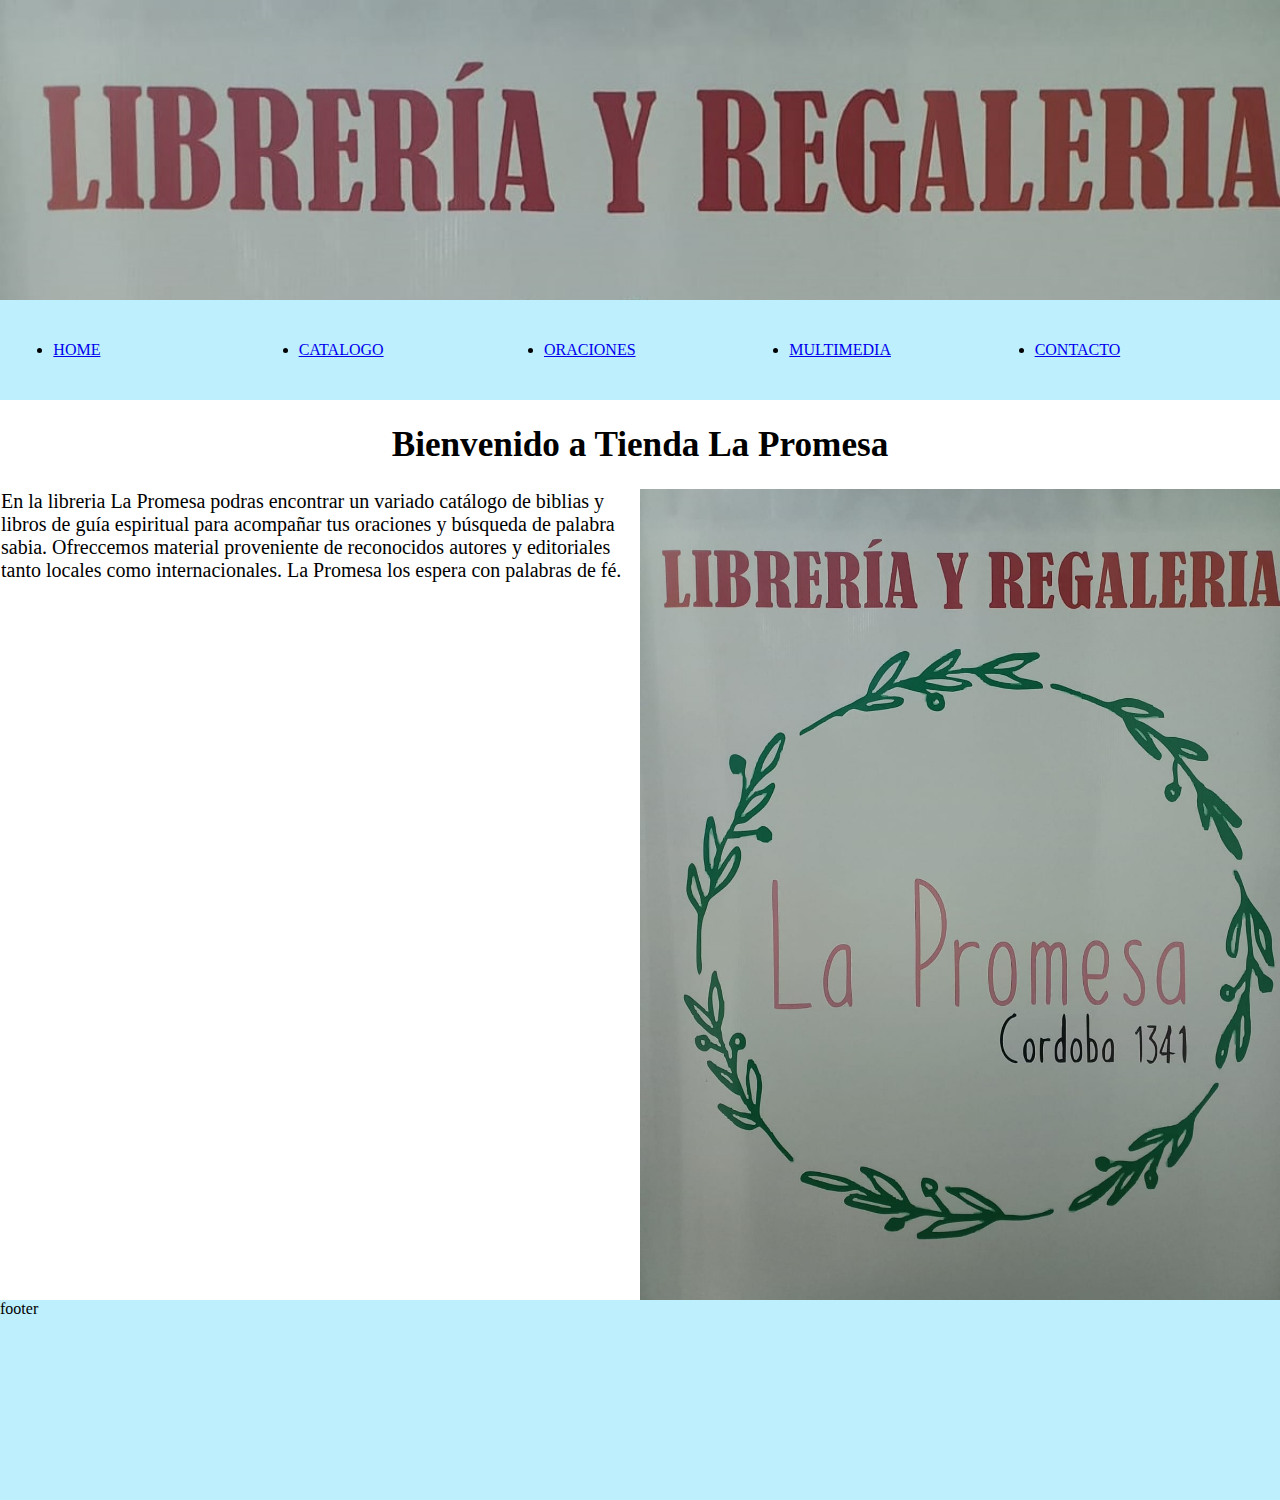
<file: index.html>
<!DOCTYPE html>
<html lang="en">
<head>
    <meta charset="UTF-8">
    <meta http-equiv="X-UA-Compatible" content="IE=edge">
    <meta name="viewport" content="width=device-width, initial-scale=1.0">
    <link rel="stylesheet" href="https://cdnjs.cloudflare.com/ajax/libs/animate.css/4.1.1/animate.min.css"/>
    <link rel="stylesheet" href="index.css">
    <link href="https://cdn.jsdelivr.net/npm/bootstrap@5.2.0/dist/css/bootstrap.min.css" rel="stylesheet" integrity="sha384-gH2yIJqKdNHPEq0n4Mqa/HGKIhSkIHeL5AyhkYV8i59U5AR6csBvApHHNl/vI1Bx" crossorigin="anonymous">
    <title>Tienda Promesa</title>
</head>
<body>
    <div id="grid">
        <header>
            <div id="header">
                <img src="html/images/banner_lapromesa.jpg" alt="banner_libreria_y_regaleria" id="img_header">
            </div>
        </header>

        <ul id="nav"> 
            <li  id="nav_home">
                <a class="btn btn-success" role="button" href="index.html" style="--bs-btn-padding-y: .0px; --bs-btn-padding-x: .0px; --bs-btn-font-size: .75rem;">HOME</a>
            </li>
            <li id="nav_catalogo">
                <a class="btn btn-success" role="button" href="html/catalogo1.html" style="--bs-btn-padding-y: .0px; --bs-btn-padding-x: .0px; --bs-btn-font-size: .75rem;">CATALOGO</a>
            </li>
            <li id="nav_oraciones">
               <a class="btn btn-success" role="button" href="html/oraciones.html" style="--bs-btn-padding-y: .0px; --bs-btn-padding-x: .0px; --bs-btn-font-size: .75rem;">ORACIONES</a>
            </li>
            <li id="nav_multimedia">
                <a class="btn btn-success" role="button" href="html/multimedia.html" style="--bs-btn-padding-y: .0px; --bs-btn-padding-x: .0px; --bs-btn-font-size: .75rem;">MULTIMEDIA</a>
            </li>
            <li id="nav_contacto">
            <a class="btn btn-success" role="button" href="html/contacto.html" style="--bs-btn-padding-y: .0px; --bs-btn-padding-x: .0px; --bs-btn-font-size: .75rem;">CONTACTO</a>
            </li>
        </ul>
    
        <main>
        

            <div id="layout"> 
                <h1 id="titulo" class="a1">Bienvenido a Tienda La Promesa</h1>
            <div id="texto">
                <P>
                    En la libreria La Promesa podras encontrar un variado catálogo de biblias y libros de guía espiritual para acompañar tus oraciones y búsqueda de palabra sabia. 
                    Ofreccemos material proveniente de reconocidos autores y editoriales tanto locales como internacionales.
                    La Promesa los espera con palabras de fé. 
                </P>
            </div>
                <img src="html/images/logo_lapromesa.jpeg" alt="logo_la_promesa" id="logo">


            </div>

           
        
           


        </main>
        <footer id="footer"> footer
       

        </footer>
    </div> 

<!-- JavaScript Bundle with Popper -->
<script src="https://cdn.jsdelivr.net/npm/bootstrap@5.2.0/dist/js/bootstrap.bundle.min.js" integrity="sha384-A3rJD856KowSb7dwlZdYEkO39Gagi7vIsF0jrRAoQmDKKtQBHUuLZ9AsSv4jD4Xa" crossorigin="anonymous"></script>    
</body>
</html>
</file>
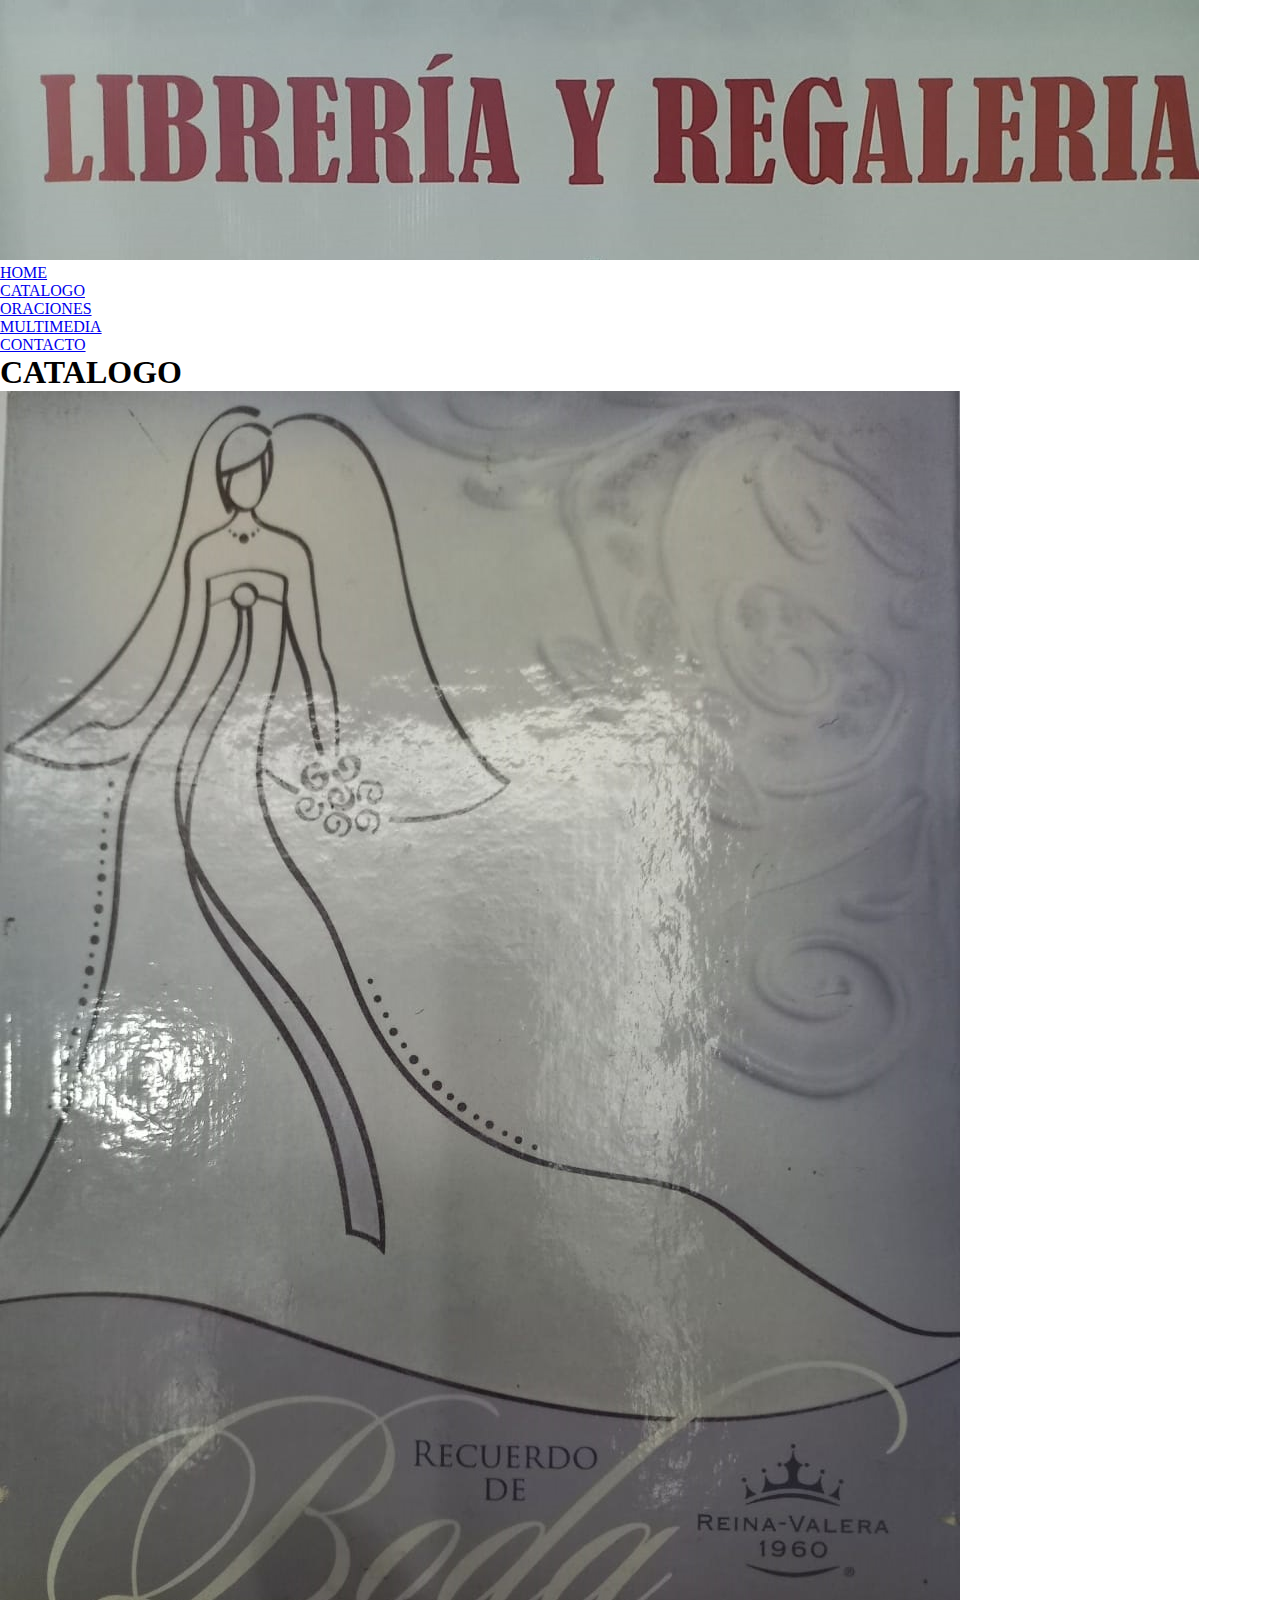
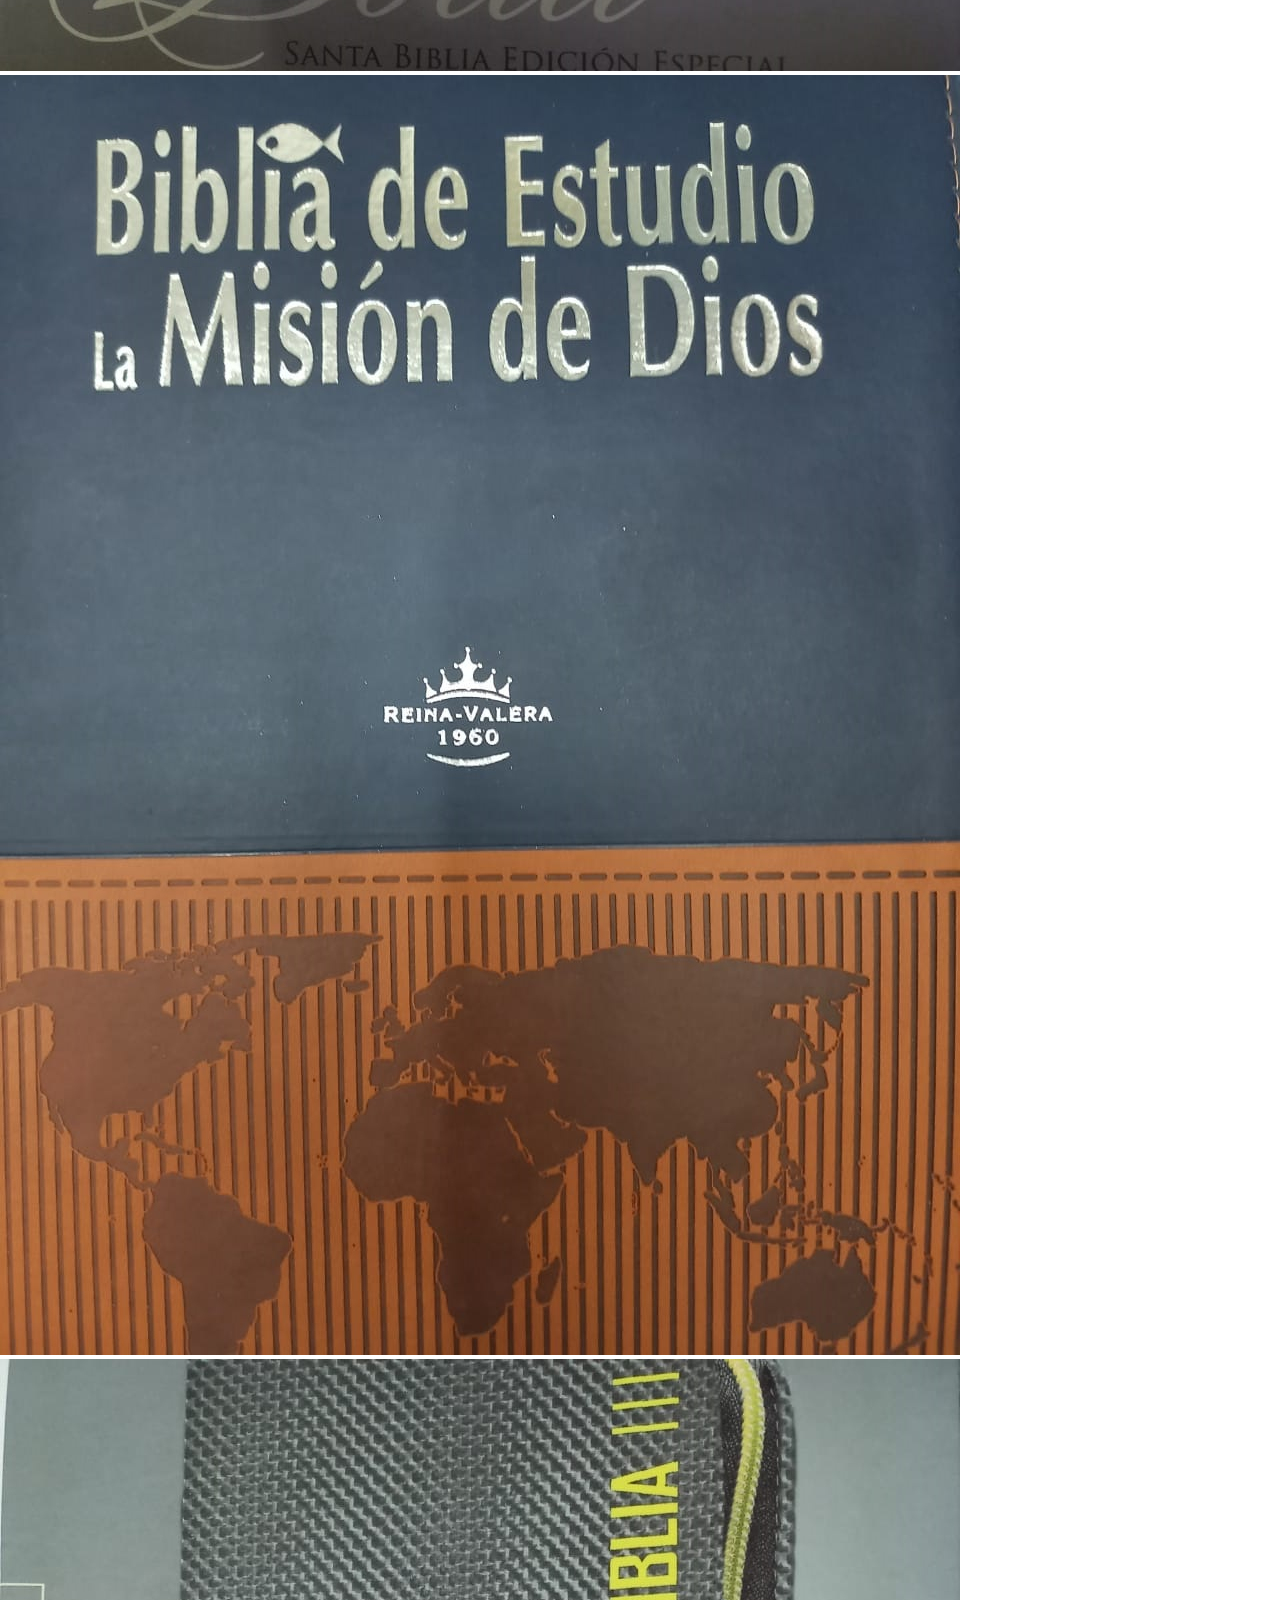
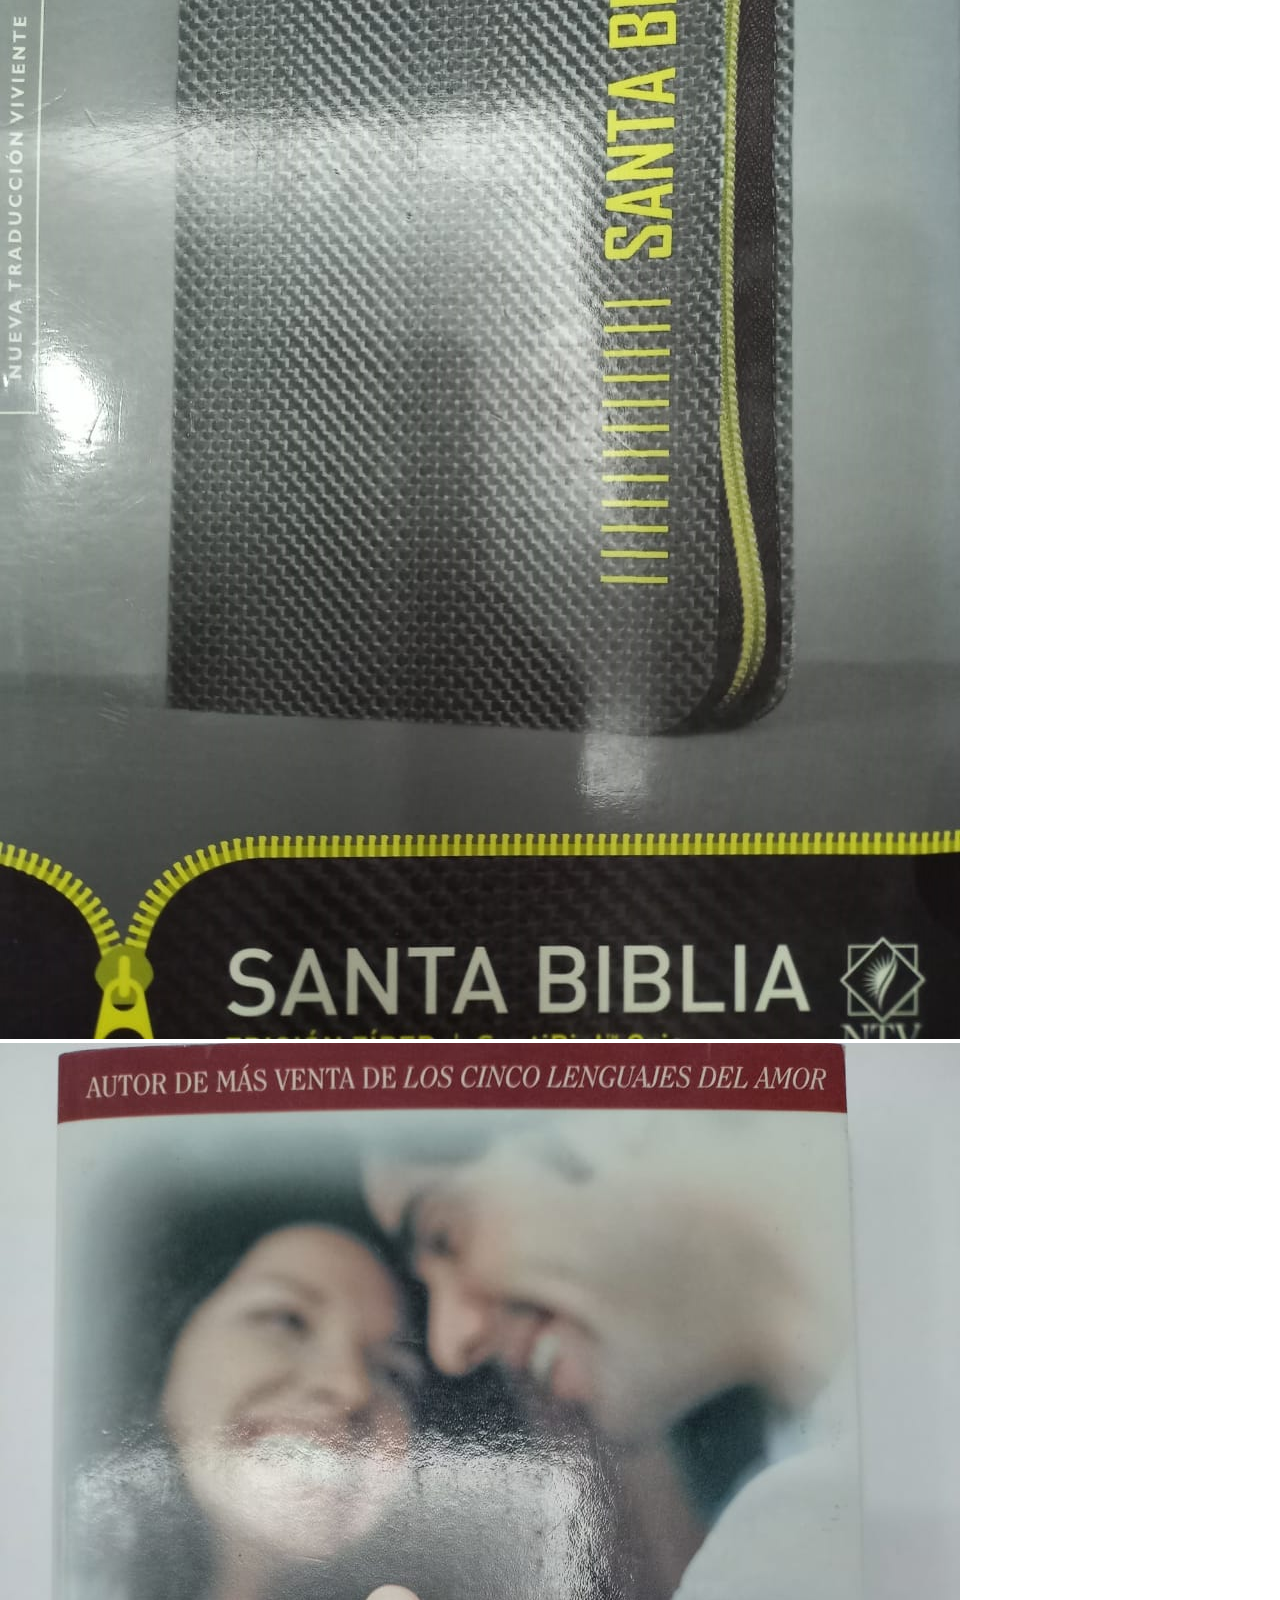
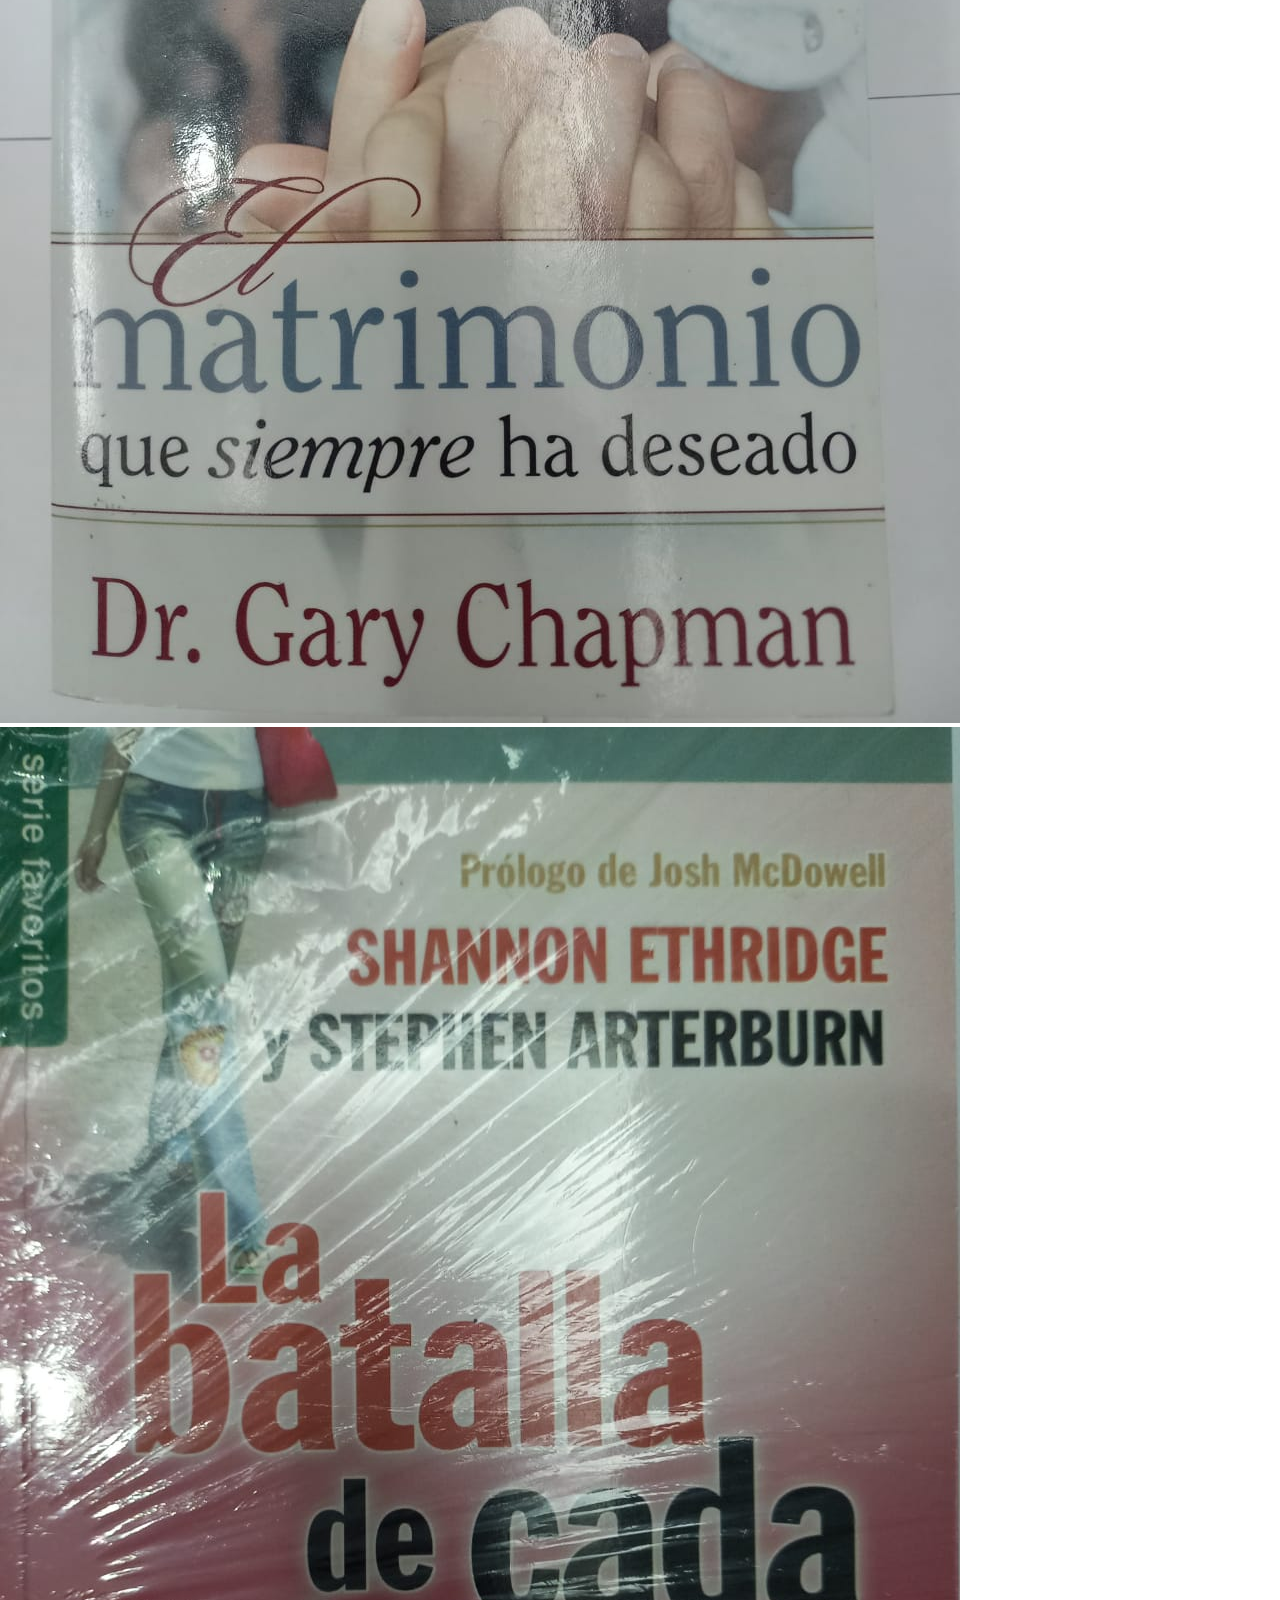
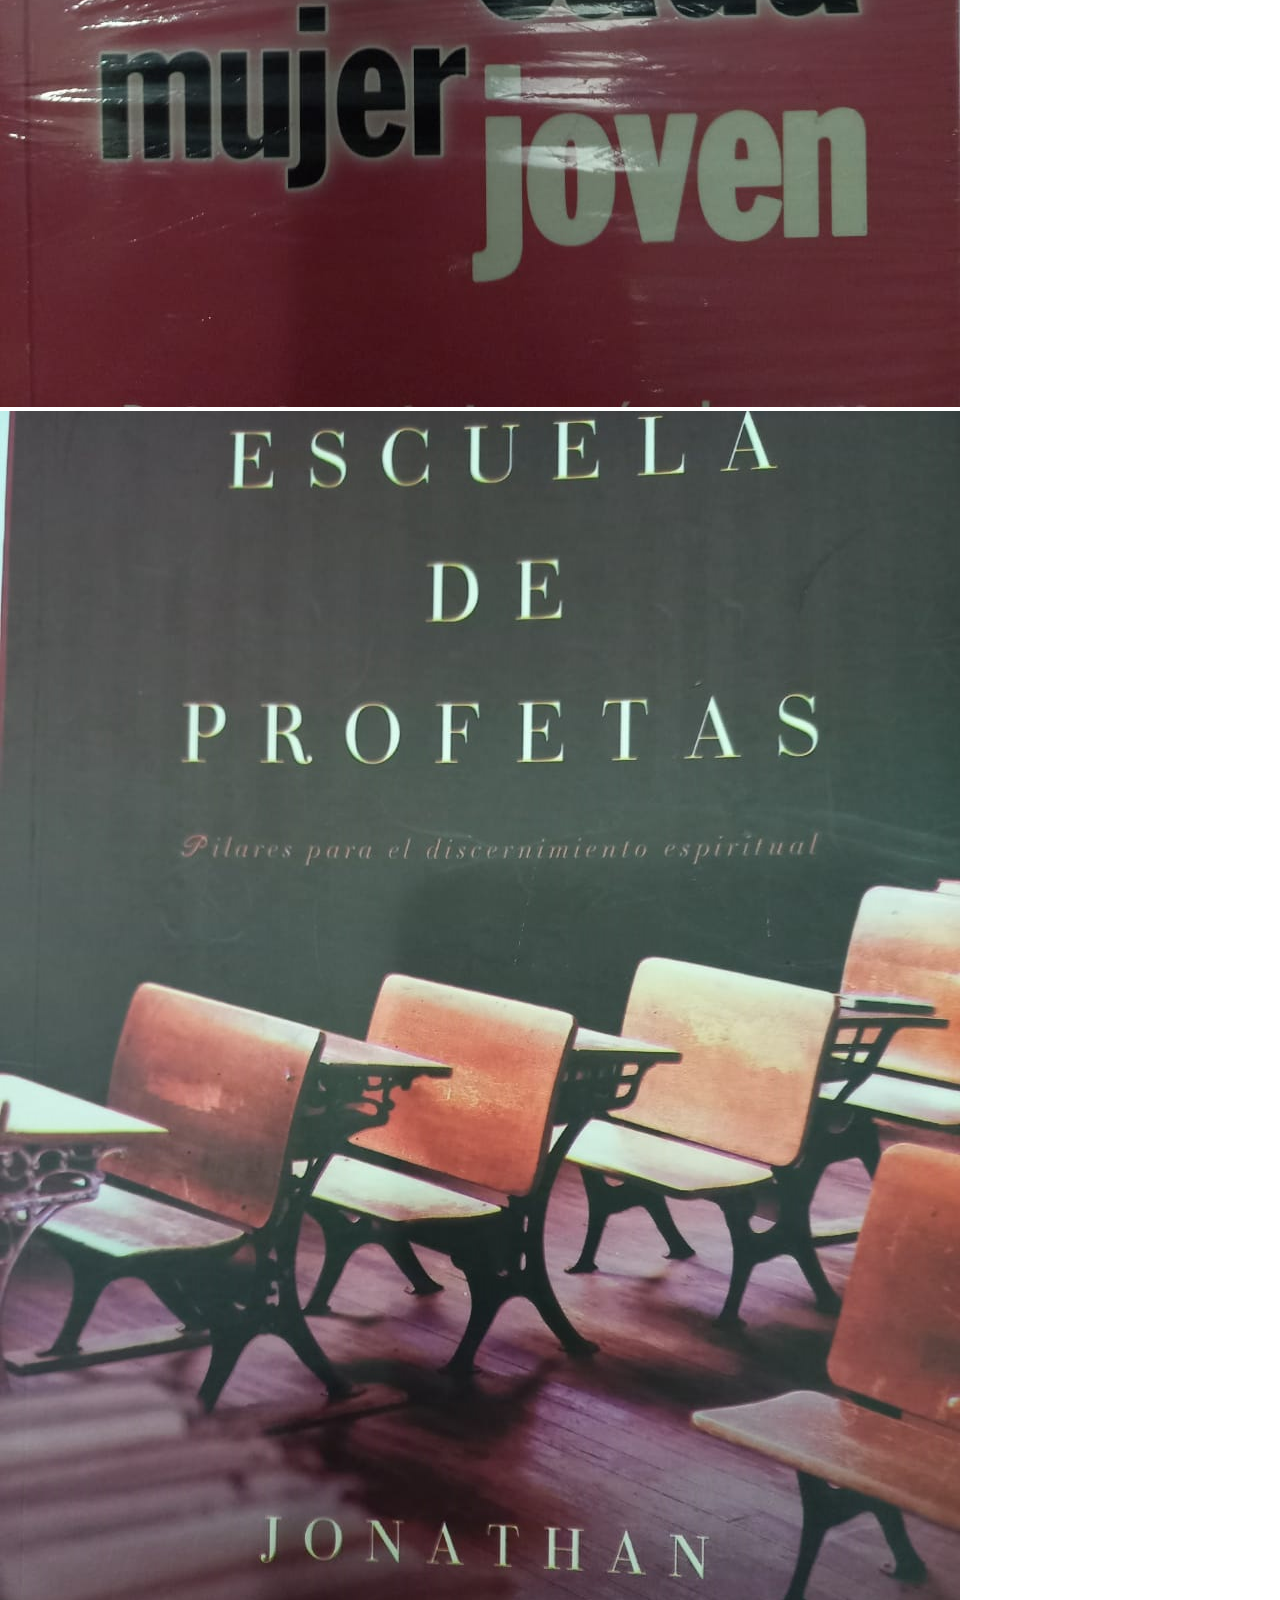
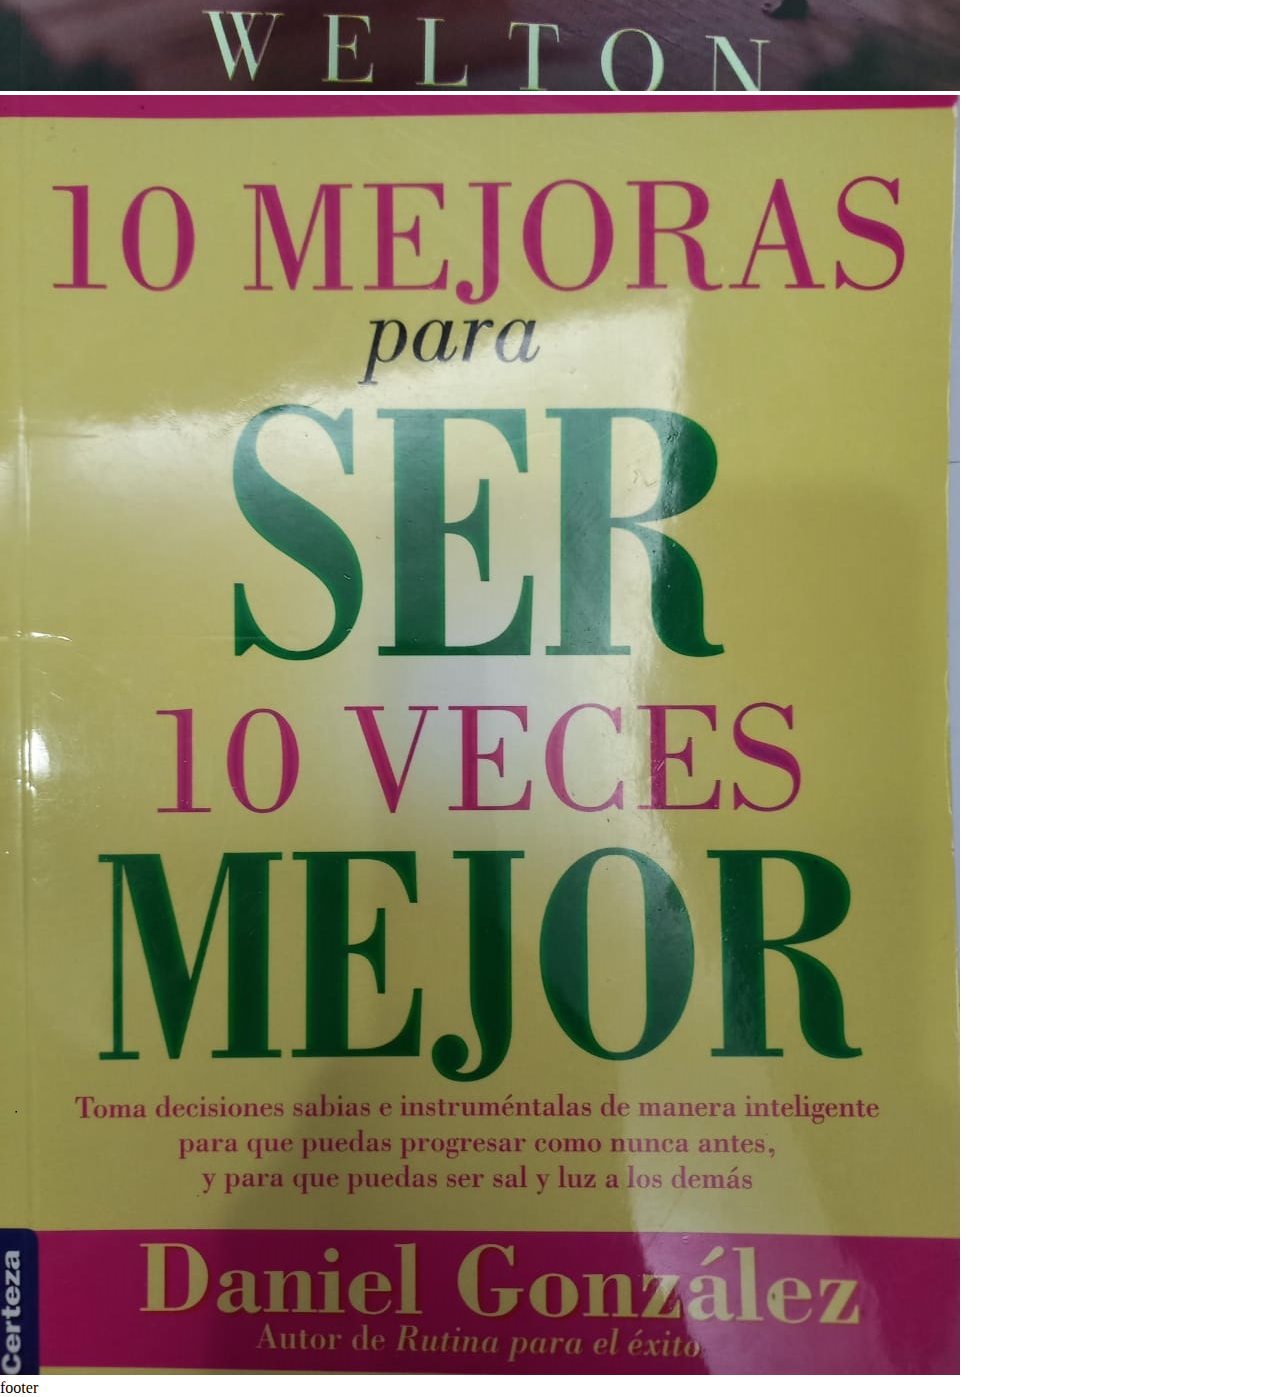
<file: html/catalogo.html>
<!DOCTYPE html>
<html lang="en">
<head>
    <meta charset="UTF-8">
    <meta http-equiv="X-UA-Compatible" content="IE=edge">
    <meta name="viewport" content="width=device-width, initial-scale=1.0">
    <link rel="stylesheet" href="catalogo.css">
    <title>Tienda Promesa - Catalogo</title>
</head>
<body>
    <div id="grid">
        <header>
            <div id="header">
                <img src="../html/images/banner_lapromesa.jpg" alt="banner_libreria_y_regaleria" id="img_header">
            </div>
        </header>

        <ul id="nav"> 
            <li  id="nav_home">
                <a href="../index.html">HOME</a>
            </li>
            <li id="nav_catalogo">
                <a href="catalogo.html">CATALOGO</a>
            </li>
            <li id="nav_oraciones">
               <a href="oraciones.html">ORACIONES</a>
            </li>
            <li id="nav_multimedia">
                <a href="multimedia.html">MULTIMEDIA</a>
            </li>
            <li id="nav_contacto">
            <a href="contacto.html">CONTACTO</a>
            </li>
        </ul>
    
        <main>
            <div id="layout"> 
                
                <div id="titulo">
                    <h1>CATALOGO
                    </h1>
                </div>    

                <div id="biblia_boda" id="img_catalogo">
                    <img src="images/biblia_boda.jpeg" alt="biblia_boda">
                </div>
                <div id="biblia_mision" id="img_catalogo">
                    <img src="images/biblia_mision_dios.jpeg" alt="biblia_mision_dios">
                </div> 
                <div id="biblia_plateada" id="img_catalogo">
                    <img src="images/biblia_plateada.jpeg" alt="biblia_plateada">
                </div>
                <div id="libro_matrimonio" id="img_catalogo">
                    <img src="images/libro_matrimonio.jpeg" alt="libro_matrimonio">
                </div>
                <div id="libro_mujer" id="img_catalogo">
                    <img src="images/libro_mujerjoven.jpeg" alt="libro_mujerjoven">
                </div>
                <div id="libro_profetas" id="img_catalogo">
                    <img src="images/libro_profetas.jpeg" alt="libro_profetas">
                </div>
                <div id="libro_mejor" id="img_catalogo">
                    <img src="images/libro_sermejor.jpeg" alt="libro_sermejor">
                </div>
                <div id="libro_slot6">
                </div>
                <div id="libro_slot7">
                </div>
                <div id="libro_slot8">
                </div>
                <div id="libro_slot9">
                </div>
                
                </div>
                


            </div>

           
        
           


        </main>
        <footer id="footer">
       footer

        </footer>
    </div> 

    
</body>
</html>
</file>
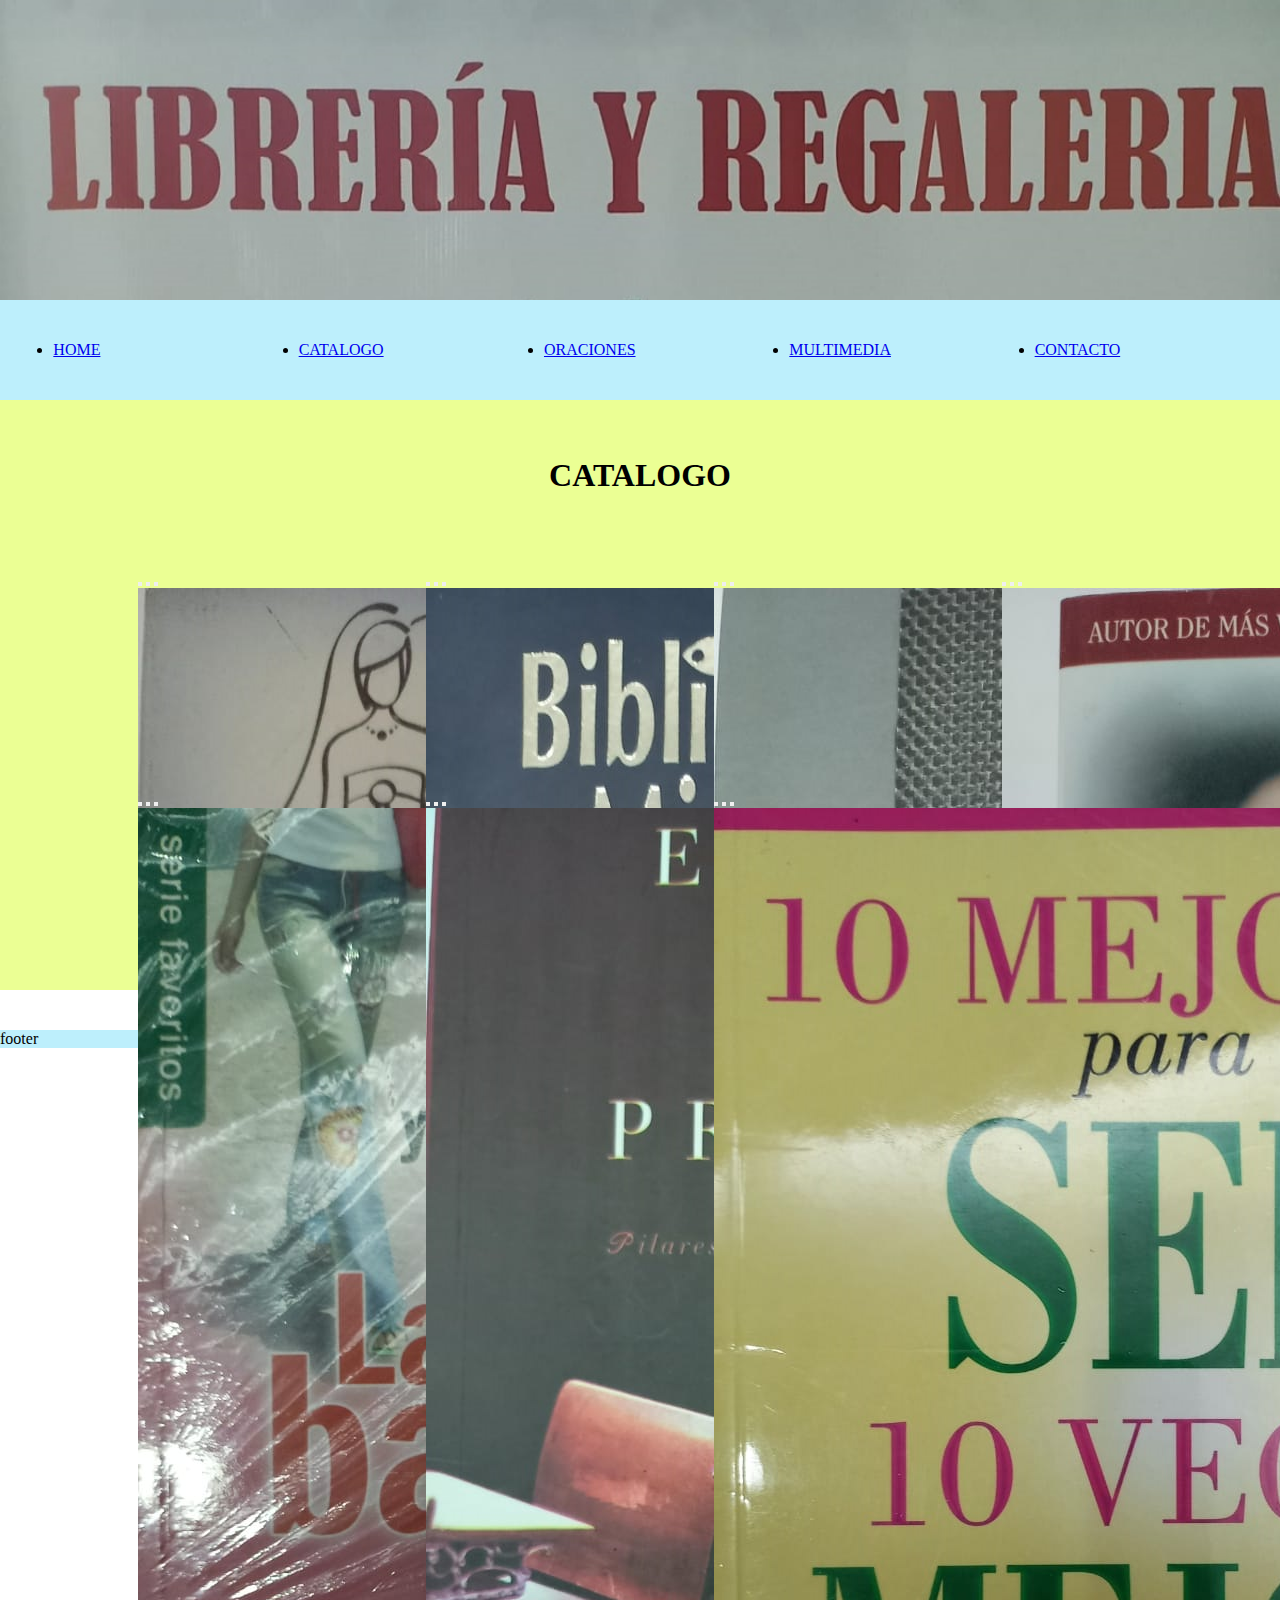
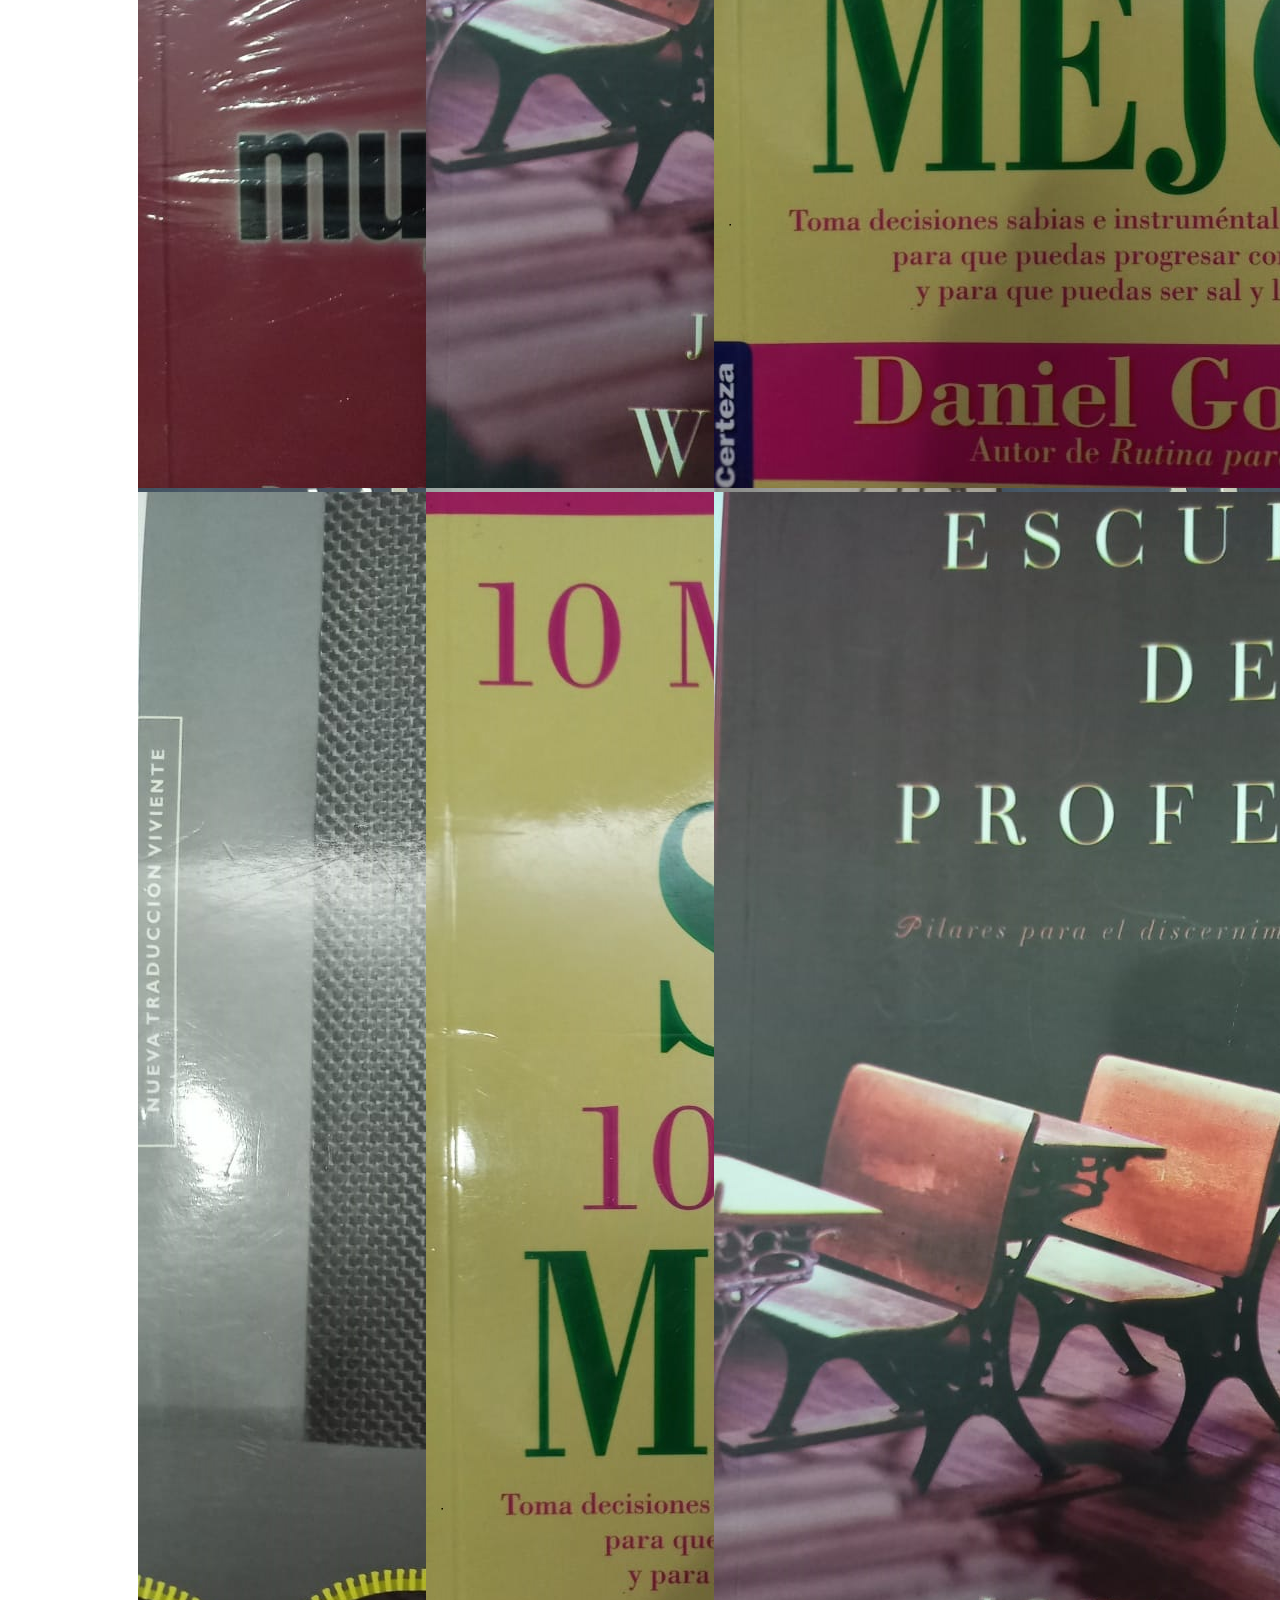
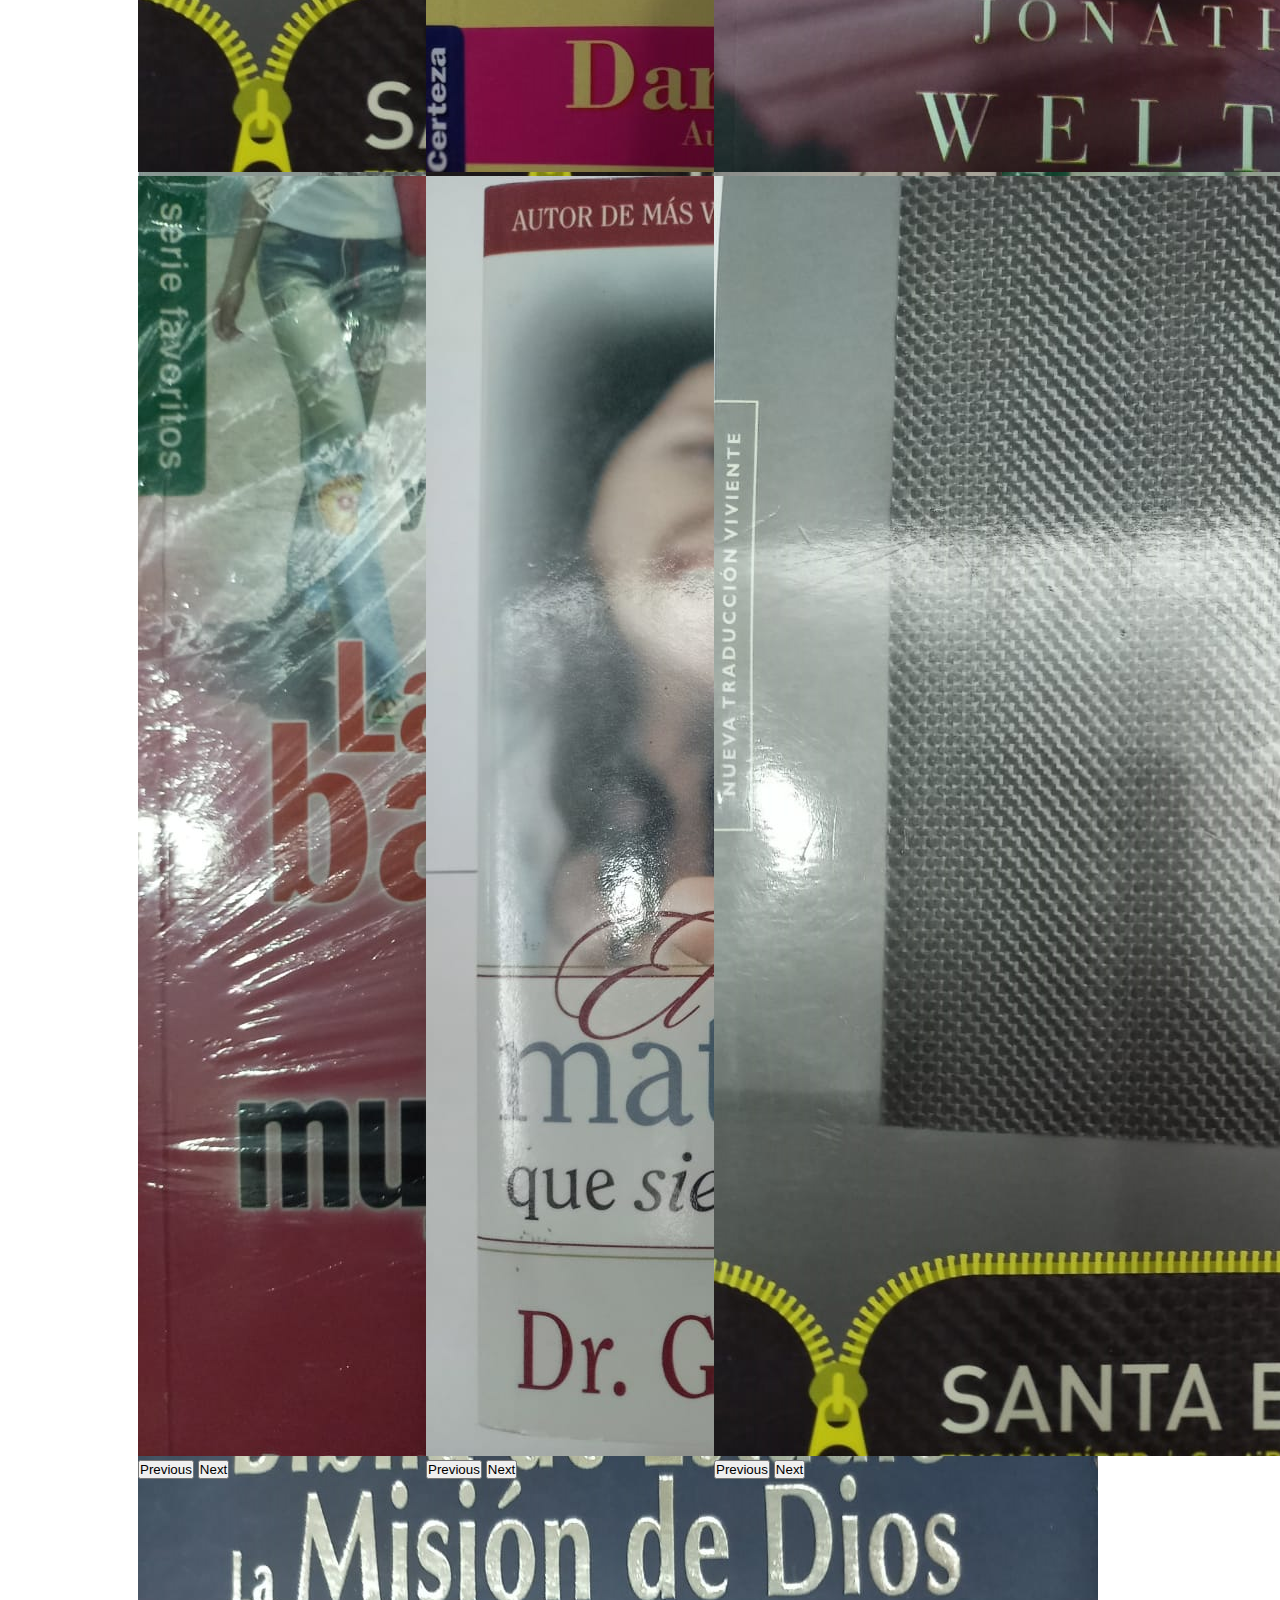
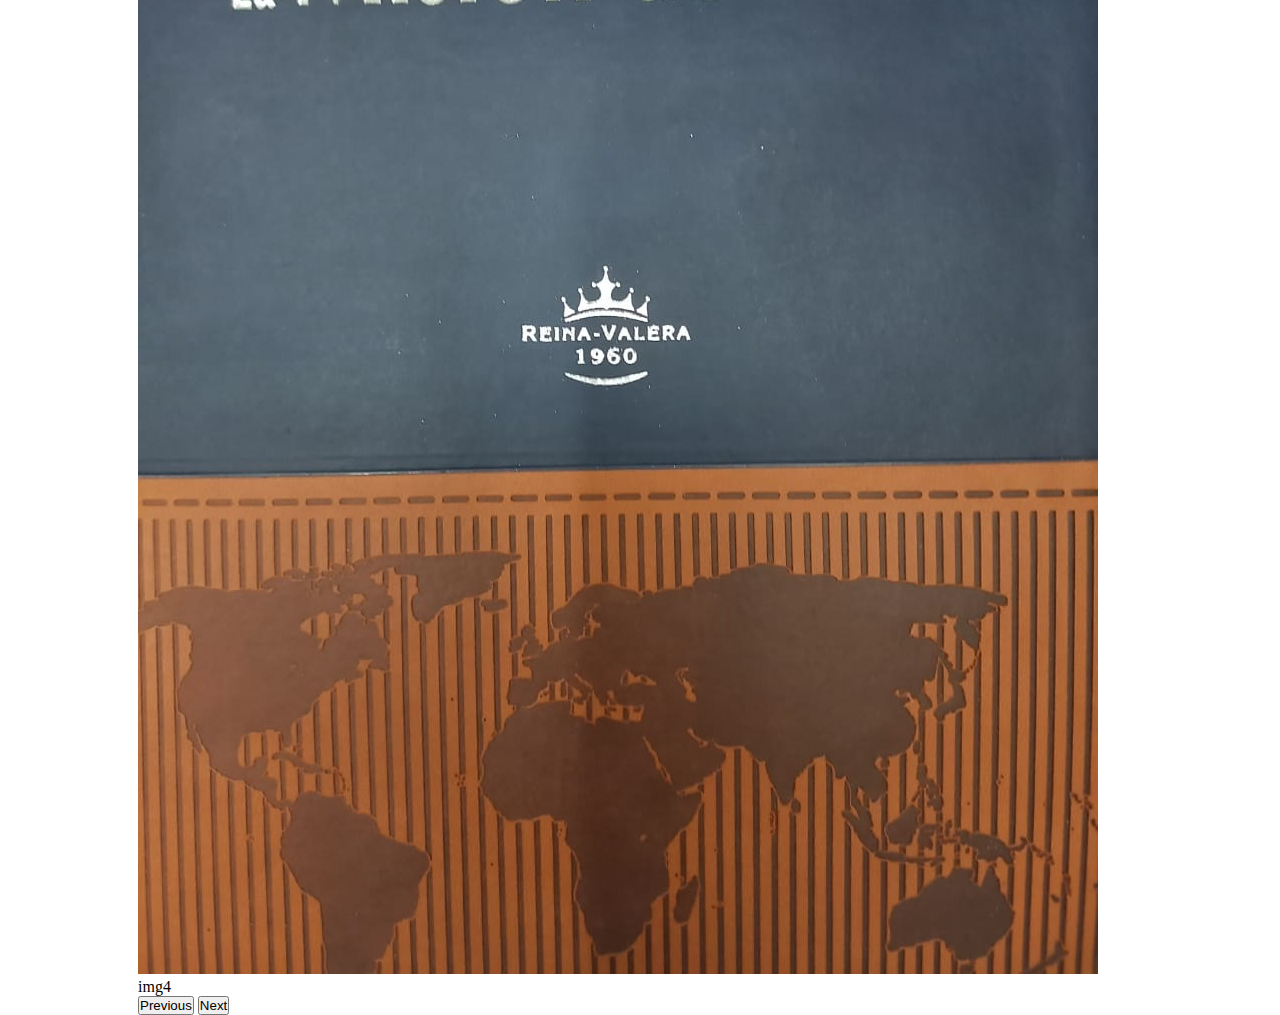
<file: html/catalogo1.html>
<!DOCTYPE html>
<html lang="en">
<head>
    <meta charset="UTF-8">
    <meta http-equiv="X-UA-Compatible" content="IE=edge">
    <meta name="viewport" content="width=device-width, initial-scale=1.0">
    <link rel="stylesheet" href="https://cdnjs.cloudflare.com/ajax/libs/animate.css/4.1.1/animate.min.css"/>
    <link rel="stylesheet" href="catalogo1.css">
    <title>Tienda Promesa - Catalogo</title>
    <link href="https://cdn.jsdelivr.net/npm/bootstrap@5.2.0/dist/css/bootstrap.min.css" rel="stylesheet" integrity="sha384-gH2yIJqKdNHPEq0n4Mqa/HGKIhSkIHeL5AyhkYV8i59U5AR6csBvApHHNl/vI1Bx" crossorigin="anonymous">
</head>
<body>
    <div id="grid">
        <header>
            <div id="header">
                <img src="../html/images/banner_lapromesa.jpg" alt="banner_libreria_y_regaleria" id="img_header">
            </div>
        </header>

        <ul id="nav"> 
            <li  id="nav_home">
                <a class="btn btn-success" role="button" href="../index.html" style="--bs-btn-padding-y: .0px; --bs-btn-padding-x: .0px; --bs-btn-font-size: .75rem;">HOME</a>
            </li>
            <li id="nav_catalogo">
                <a class="btn btn-success" role="button" href="catalogo1.html" style="--bs-btn-padding-y: .0px; --bs-btn-padding-x: .0px; --bs-btn-font-size: .75rem;">CATALOGO</a>
            </li>
            <li id="nav_oraciones">
               <a class="btn btn-success" role="button" href="oraciones.html" style="--bs-btn-padding-y: .0px; --bs-btn-padding-x: .0px; --bs-btn-font-size: .75rem;" >ORACIONES</a>
            </li>
            <li id="nav_multimedia">
                <a class="btn btn-success" role="button" href="multimedia.html" style="--bs-btn-padding-y: .0px; --bs-btn-padding-x: .0px; --bs-btn-font-size: .75rem;">MULTIMEDIA</a>
            </li>
            <li id="nav_contacto">
            <a class="btn btn-success" role="button" href="contacto.html" style="--bs-btn-padding-y: .0px; --bs-btn-padding-x: .0px; --bs-btn-font-size: .75rem;">CONTACTO</a>
            </li>
        </ul>
    
        <main>
            <div id="layout">                 
                <div id="titulo">
                    <h1>CATALOGO
                    </h1>
                  </div>                    
                <div id="carouselExampleSlidesOnly" class="carousel slide" data-bs-ride="true" id="biblia_boda" id="img_catalogo">
                    <div class="carousel-indicators">
                      <button type="button" data-bs-target="#carouselExampleCaptions" data-bs-slide-to="0" class="active" aria-current="true" aria-label="Slide 1"></button>
                      <button type="button" data-bs-target="#carouselExampleCaptions" data-bs-slide-to="1" aria-label="Slide 2"></button>
                      <button type="button" data-bs-target="#carouselExampleCaptions" data-bs-slide-to="2" aria-label="Slide 3"></button>
                    </div>
                    <div class="carousel-inner">
                      <div class="carousel-item active">
                        <img src="../html/images/biblia_boda.jpeg" class="d-block w-100" alt="biblia_boda">
                        <div class="carousel-caption d-none d-md-block">
                          <p>img1</p>
                        </div>
                      </div>
                      <div class="carousel-item">
                        <img src="../html/images/biblia_mision_dios.jpeg" class="d-block w-100" alt="...">
                        <div class="carousel-caption d-none d-md-block">
                          <p>img2</p>
                        </div>
                      </div>
                      <div class="carousel-item">
                        <img src="../html/images/biblia_plateada.jpeg" class="d-block w-100" alt="...">
                        <div class="carousel-caption d-none d-md-block">
                          <p>img3</p>
                        </div>
                      </div>
                      <div class="carousel-item">
                        <img src="../html/images/biblia_mision_dios.jpeg" class="d-block w-100" alt="...">
                        <div class="carousel-caption d-none d-md-block">
                          <p>img4</p>
                        </div>
                      </div>
                    </div>
                    <button class="carousel-control-prev" type="button" data-bs-target="#carouselExampleCaptions" data-bs-slide="prev">
                      <span class="carousel-control-prev-icon" aria-hidden="true"></span>
                      <span class="visually-hidden">Previous</span>
                    </button>
                    <button class="carousel-control-next" type="button" data-bs-target="#carouselExampleCaptions" data-bs-slide="next">
                      <span class="carousel-control-next-icon" aria-hidden="true"></span>
                      <span class="visually-hidden">Next</span>
                    </button>
                  </div>
                <div id="carouselExampleSlidesOnly" class="carousel slide" data-bs-ride="true" id="biblia_mision" id="img_catalogo">
                    <div class="carousel-indicators">
                      <button type="button" data-bs-target="#carouselExampleIndicators" data-bs-slide-to="0" class="active" aria-current="true" aria-label="Slide 1"></button>
                      <button type="button" data-bs-target="#carouselExampleIndicators" data-bs-slide-to="1" aria-label="Slide 2"></button>
                      <button type="button" data-bs-target="#carouselExampleIndicators" data-bs-slide-to="2" aria-label="Slide 3"></button>
                    </div>
                    <div class="carousel-inner">
                      <div class="carousel-item active">
                        <img src="../html/images/biblia_mision_dios.jpeg" class="d-block w-100" alt="...">
                      </div>
                      <div class="carousel-item">
                        <img src="../html/images/banner_lapromesa.jpg" class="d-block w-100" alt="...">
                      </div>
                      <div class="carousel-item">
                        <img src="../html/images/biblia_plateada.jpeg" class="d-block w-100" alt="...">
                      </div>
                    </div>
                    <button class="carousel-control-prev" type="button" data-bs-target="#carouselExampleIndicators" data-bs-slide="prev">
                      <span class="carousel-control-prev-icon" aria-hidden="true"></span>
                      <span class="visually-hidden">Previous</span>
                    </button>
                    <button class="carousel-control-next" type="button" data-bs-target="#carouselExampleIndicators" data-bs-slide="next">
                      <span class="carousel-control-next-icon" aria-hidden="true"></span>
                      <span class="visually-hidden">Next</span>
                    </button>
                  </div>
                <div id="carouselExampleSlidesOnly" class="carousel slide" data-bs-ride="true" id="biblia_plateada" id="img_catalogo">
                    <div class="carousel-indicators">
                      <button type="button" data-bs-target="#carouselExampleIndicators" data-bs-slide-to="0" class="active" aria-current="true" aria-label="Slide 1"></button>
                      <button type="button" data-bs-target="#carouselExampleIndicators" data-bs-slide-to="1" aria-label="Slide 2"></button>
                      <button type="button" data-bs-target="#carouselExampleIndicators" data-bs-slide-to="2" aria-label="Slide 3"></button>
                    </div>
                    <div class="carousel-inner">
                      <div class="carousel-item active">
                        <img src="../html/images/biblia_plateada.jpeg" class="d-block w-100" alt="...">
                      </div>
                      <div class="carousel-item">
                        <img src="../html/images/biblia_boda.jpeg" class="d-block w-100" alt="...">
                      </div>
                      <div class="carousel-item">
                        <img src="../html/images/biblia_boda.jpeg" class="d-block w-100" alt="...">
                      </div>
                    </div>
                    <button class="carousel-control-prev" type="button" data-bs-target="#carouselExampleIndicators" data-bs-slide="prev">
                      <span class="carousel-control-prev-icon" aria-hidden="true"></span>
                      <span class="visually-hidden">Previous</span>
                    </button>
                    <button class="carousel-control-next" type="button" data-bs-target="#carouselExampleIndicators" data-bs-slide="next">
                      <span class="carousel-control-next-icon" aria-hidden="true"></span>
                      <span class="visually-hidden">Next</span>
                    </button>
                  </div>
                <div id="carouselExampleSlidesOnly" class="carousel slide" data-bs-ride="true" id="libro_matrimonio" id="img_catalogo">
                    <div class="carousel-indicators">
                      <button type="button" data-bs-target="#carouselExampleIndicators" data-bs-slide-to="0" class="active" aria-current="true" aria-label="Slide 1"></button>
                      <button type="button" data-bs-target="#carouselExampleIndicators" data-bs-slide-to="1" aria-label="Slide 2"></button>
                      <button type="button" data-bs-target="#carouselExampleIndicators" data-bs-slide-to="2" aria-label="Slide 3"></button>
                    </div>
                    <div class="carousel-inner">
                      <div class="carousel-item active">
                        <img src="../html/images/libro_matrimonio.jpeg" class="d-block w-100" alt="...">
                      </div>
                      <div class="carousel-item">
                        <img src="../html/images/biblia_mision_dios.jpeg" class="d-block w-100" alt="...">
                      </div>
                      <div class="carousel-item">
                        <img src="../html/images/libro_mujerjoven.jpeg" class="d-block w-100" alt="...">
                      </div>
                    </div>
                    <button class="carousel-control-prev" type="button" data-bs-target="#carouselExampleIndicators" data-bs-slide="prev">
                      <span class="carousel-control-prev-icon" aria-hidden="true"></span>
                      <span class="visually-hidden">Previous</span>
                    </button>
                    <button class="carousel-control-next" type="button" data-bs-target="#carouselExampleIndicators" data-bs-slide="next">
                      <span class="carousel-control-next-icon" aria-hidden="true"></span>
                      <span class="visually-hidden">Next</span>
                    </button>
                  </div>
                <div id="carouselExampleSlidesOnly" class="carousel slide" data-bs-ride="true" id="libro_mujer" id="img_catalogo">
                    <div class="carousel-indicators">
                      <button type="button" data-bs-target="#carouselExampleIndicators" data-bs-slide-to="0" class="active" aria-current="true" aria-label="Slide 1"></button>
                      <button type="button" data-bs-target="#carouselExampleIndicators" data-bs-slide-to="1" aria-label="Slide 2"></button>
                      <button type="button" data-bs-target="#carouselExampleIndicators" data-bs-slide-to="2" aria-label="Slide 3"></button>
                    </div>
                    <div class="carousel-inner">
                      <div class="carousel-item active">
                        <img src="../html/images/libro_mujerjoven.jpeg" class="d-block w-100" alt="...">
                      </div>
                      <div class="carousel-item">
                        <img src="../html/images/biblia_plateada.jpeg" class="d-block w-100" alt="...">
                      </div>
                      <div class="carousel-item">
                        <img src="../html/images/libro_mujerjoven.jpeg" class="d-block w-100" alt="...">
                      </div>
                    </div>
                    <button class="carousel-control-prev" type="button" data-bs-target="#carouselExampleIndicators" data-bs-slide="prev">
                      <span class="carousel-control-prev-icon" aria-hidden="true"></span>
                      <span class="visually-hidden">Previous</span>
                    </button>
                    <button class="carousel-control-next" type="button" data-bs-target="#carouselExampleIndicators" data-bs-slide="next">
                      <span class="carousel-control-next-icon" aria-hidden="true"></span>
                      <span class="visually-hidden">Next</span>
                    </button>
                  </div>
                <div id="carouselExampleSlidesOnly" class="carousel slide" data-bs-ride="true" id="libro_profetas">
                    <div class="carousel-indicators">
                      <button type="button" data-bs-target="#carouselExampleIndicators" data-bs-slide-to="0" class="active" aria-current="true" aria-label="Slide 1"></button>
                      <button type="button" data-bs-target="#carouselExampleIndicators" data-bs-slide-to="1" aria-label="Slide 2"></button>
                      <button type="button" data-bs-target="#carouselExampleIndicators" data-bs-slide-to="2" aria-label="Slide 3"></button>
                    </div>
                    <div class="carousel-inner">
                      <div class="carousel-item active">
                        <img src="../html/images/libro_profetas.jpeg" class="d-block w-100" alt="...">
                      </div>
                      <div class="carousel-item">
                        <img src="../html/images/libro_sermejor.jpeg" class="d-block w-100" alt="...">
                      </div>
                      <div class="carousel-item">
                        <img src="../html/images/libro_matrimonio.jpeg" class="d-block w-100" alt="...">
                      </div>
                    </div>
                    <button class="carousel-control-prev" type="button" data-bs-target="#carouselExampleIndicators" data-bs-slide="prev">
                      <span class="carousel-control-prev-icon" aria-hidden="true"></span>
                      <span class="visually-hidden">Previous</span>
                    </button>
                    <button class="carousel-control-next" type="button" data-bs-target="#carouselExampleIndicators" data-bs-slide="next">
                      <span class="carousel-control-next-icon" aria-hidden="true"></span>
                      <span class="visually-hidden">Next</span>
                    </button>
                  </div>
                <div id="carouselExampleSlidesOnly" class="carousel slide" data-bs-ride="true" id="libro_sermejor">
                    <div class="carousel-indicators">
                      <button type="button" data-bs-target="#carouselExampleIndicators" data-bs-slide-to="0" class="active" aria-current="true" aria-label="Slide 1"></button>
                      <button type="button" data-bs-target="#carouselExampleIndicators" data-bs-slide-to="1" aria-label="Slide 2"></button>
                      <button type="button" data-bs-target="#carouselExampleIndicators" data-bs-slide-to="2" aria-label="Slide 3"></button>
                    </div>
                    <div class="carousel-inner">
                      <div class="carousel-item active">
                        <img src="../html/images/libro_sermejor.jpeg" class="d-block w-100" alt="...">
                      </div>
                      <div class="carousel-item">
                        <img src="../html/images/libro_profetas.jpeg" class="d-block w-100" alt="...">
                      </div>
                      <div class="carousel-item">
                        <img src="../html/images/biblia_plateada.jpeg" class="d-block w-100" alt="...">
                      </div>
                    </div>
                    <button class="carousel-control-prev" type="button" data-bs-target="#carouselExampleIndicators" data-bs-slide="prev">
                      <span class="carousel-control-prev-icon" aria-hidden="true"></span>
                      <span class="visually-hidden">Previous</span>
                    </button>
                    <button class="carousel-control-next" type="button" data-bs-target="#carouselExampleIndicators" data-bs-slide="next">
                      <span class="carousel-control-next-icon" aria-hidden="true"></span>
                      <span class="visually-hidden">Next</span>
                    </button>
                  </div>
                <!--<div id="biblia_boda" id="img_catalogo"> 
                    <img src="images/biblia_boda.jpeg" alt="biblia_boda">
                </div>
                <div id="biblia_mision" id="img_catalogo">
                    <img src="images/biblia_mision_dios.jpeg" alt="biblia_mision_dios">
                </div> 
                <div id="biblia_plateada" id="img_catalogo">
                    <img src="images/biblia_plateada.jpeg" alt="biblia_plateada">
                </div>
                <div id="libro_matrimonio" id="img_catalogo">
                    <img src="images/libro_matrimonio.jpeg" alt="libro_matrimonio">
                </div>
                <div id="libro_mujer" id="img_catalogo">
                    <img src="images/libro_mujerjoven.jpeg" alt="libro_mujerjoven">
                </div>
                <div id="libro_profetas" id="img_catalogo">
                    <img src="images/libro_profetas.jpeg" alt="libro_profetas">
                </div>
                <div id="libro_mejor" id="img_catalogo">
                    <img src="images/libro_sermejor.jpeg" alt="libro_sermejor">
                </div>
                <div id="libro_slot6">
                </div>
                <div id="libro_slot7">
                </div>
                <div id="libro_slot8">
                </div>
                <div id="libro_slot9">
                </div>
            -->
                </div>
            </div>
        </main>
        <footer id="footer">
       footer
        </footer>
    </div> 

<script src="https://cdn.jsdelivr.net/npm/bootstrap@5.2.0/dist/js/bootstrap.bundle.min.js" integrity="sha384-A3rJD856KowSb7dwlZdYEkO39Gagi7vIsF0jrRAoQmDKKtQBHUuLZ9AsSv4jD4Xa" crossorigin="anonymous"></script>
</body>
</html>
</file>
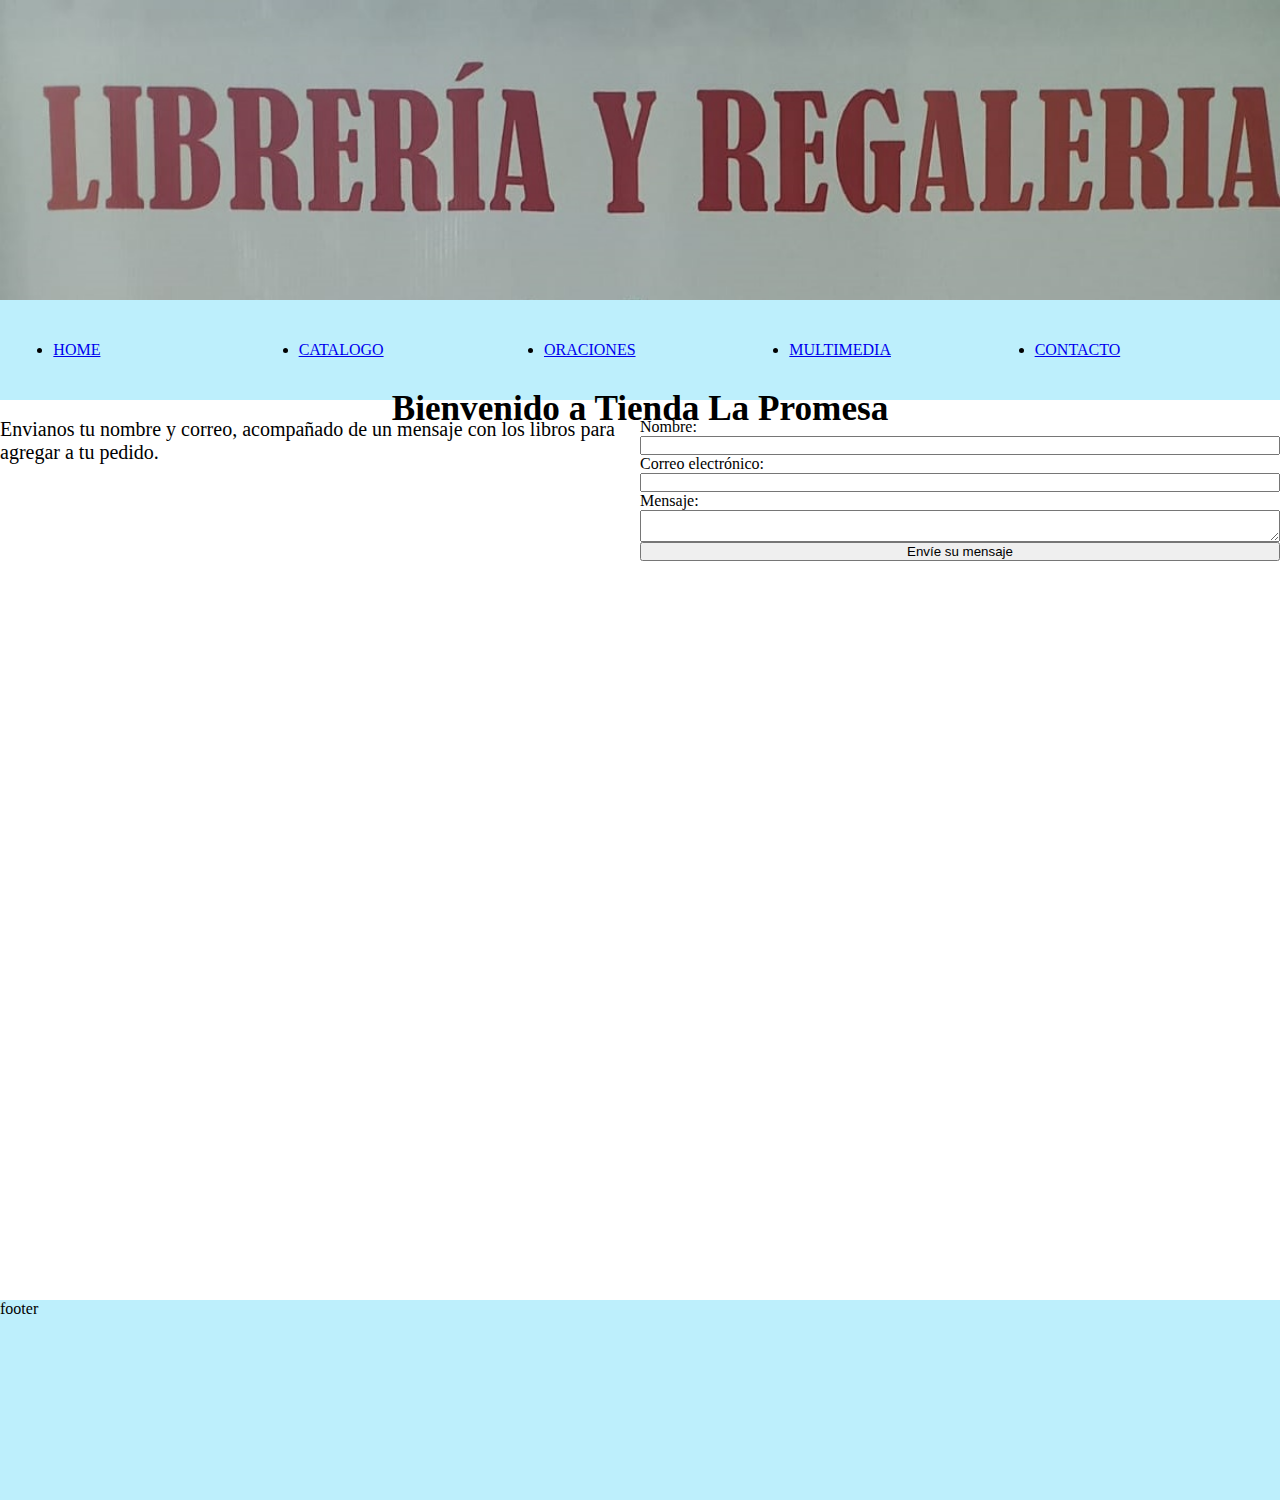
<file: html/contacto.html>
<!DOCTYPE html>
<html lang="en">
<head>
    <meta charset="UTF-8">
    <meta http-equiv="X-UA-Compatible" content="IE=edge">
    <meta name="viewport" content="width=device-width, initial-scale=1.0">
    <link rel="stylesheet" href="https://cdnjs.cloudflare.com/ajax/libs/animate.css/4.1.1/animate.min.css"/>
    <link href="https://cdn.jsdelivr.net/npm/bootstrap@5.2.0/dist/css/bootstrap.min.css" rel="stylesheet" integrity="sha384-gH2yIJqKdNHPEq0n4Mqa/HGKIhSkIHeL5AyhkYV8i59U5AR6csBvApHHNl/vI1Bx" crossorigin="anonymous">
    <link rel="stylesheet" href="contacto.css">
    <title>Tienda Promesa</title>
</head>
<body>
    <div id="grid">
        <header>
            <div id="header">
                <img src="images/banner_lapromesa.jpg" alt="banner_libreria_y_regaleria" id="img_header">
            </div>
        </header>
 
        <ul id="nav"> 
            <li  id="nav_home">
                <a class="btn btn-success" role="button" href="../index.html" style="--bs-btn-padding-y: .0px; --bs-btn-padding-x: .0px; --bs-btn-font-size: .75rem;">HOME</a>
            </li>
            <li id="nav_catalogo">
                <a class="btn btn-success" role="button" href="catalogo1.html" style="--bs-btn-padding-y: .0px; --bs-btn-padding-x: .0px; --bs-btn-font-size: .75rem;">CATALOGO</a>
            </li>
            <li id="nav_oraciones">
               <a class="btn btn-success" role="button" href="oraciones.html" style="--bs-btn-padding-y: .0px; --bs-btn-padding-x: .0px; --bs-btn-font-size: .75rem;" >ORACIONES</a>
            </li>
            <li id="nav_multimedia">
                <a class="btn btn-success" role="button" href="multimedia.html" style="--bs-btn-padding-y: .0px; --bs-btn-padding-x: .0px; --bs-btn-font-size: .75rem;">MULTIMEDIA</a>
            </li>
            <li id="nav_contacto">
            <a class="btn btn-success" role="button" href="contacto.html" style="--bs-btn-padding-y: .0px; --bs-btn-padding-x: .0px; --bs-btn-font-size: .75rem;">CONTACTO</a>
            </li>
        </ul>
    
        <main>
        

            <div id="layout"> 
                <h1 id="titulo" class="a1">Bienvenido a Tienda La Promesa</h1>
                <P>
                Envianos tu nombre y correo, acompañado de un mensaje con los libros para agregar a tu pedido.
                </P>

                <div id="contacto">
                    <form action="" method="" id="formulario_contacto">
                                                 
                           <label for="name">Nombre:</label>
                           <input type="text" id="name" name="user_name" />
                                                  
                           <label for="mail">Correo electrónico:</label>
                           <input type="email" id="mail" name="user_email" />
                                                 
                           <label for="msg">Mensaje:</label>
                           <textarea id="msg" name="user_message"></textarea>
                                                 
                            <button type="submit">Envíe su mensaje</button>
            </div>
        </main>
        <footer id="footer"> footer
               </footer>
    </div> 

<script src="https://cdn.jsdelivr.net/npm/bootstrap@5.2.0/dist/js/bootstrap.bundle.min.js" integrity="sha384-A3rJD856KowSb7dwlZdYEkO39Gagi7vIsF0jrRAoQmDKKtQBHUuLZ9AsSv4jD4Xa" crossorigin="anonymous"></script>    
</body>
</html>
</file>
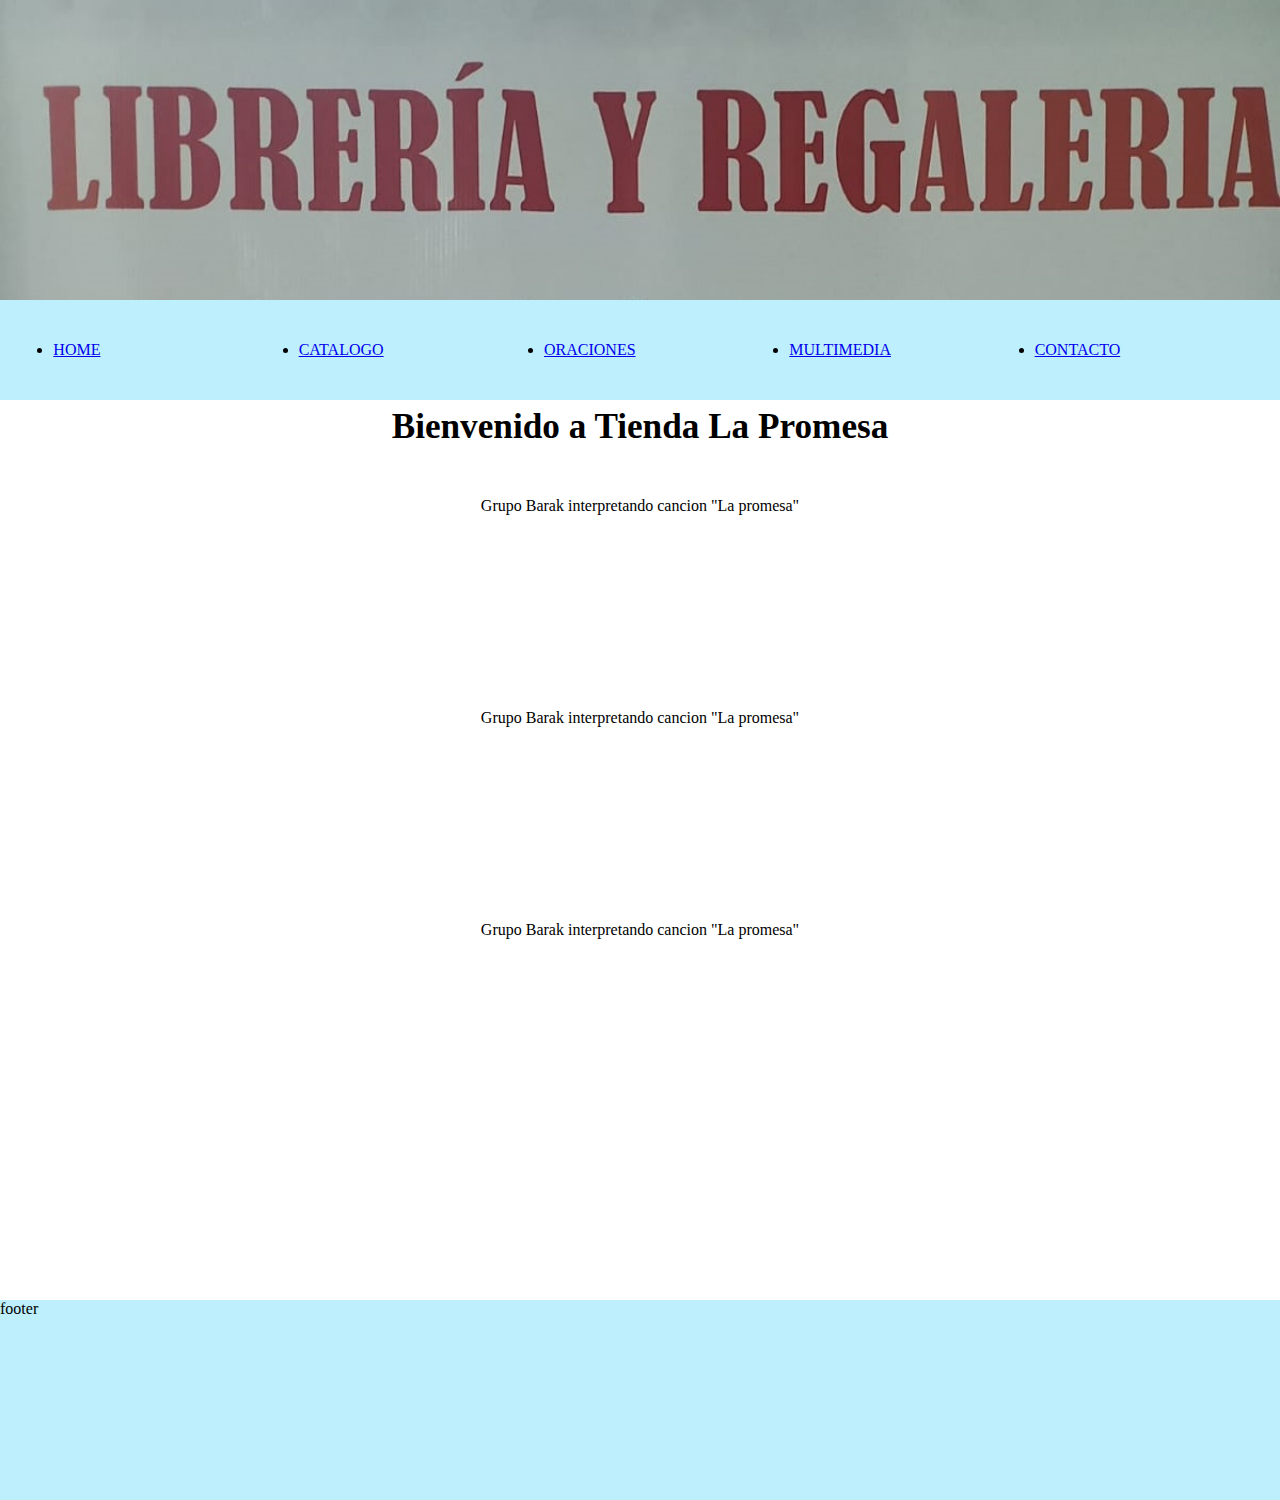
<file: html/multimedia.html>
<!DOCTYPE html>
<html lang="en">
<head>
    <meta charset="UTF-8">
    <meta http-equiv="X-UA-Compatible" content="IE=edge">
    <meta name="viewport" content="width=device-width, initial-scale=1.0">
    <link rel="stylesheet" href="https://cdnjs.cloudflare.com/ajax/libs/animate.css/4.1.1/animate.min.css"/>
    <link rel="stylesheet" href="multimedia.css">
    <link href="https://cdn.jsdelivr.net/npm/bootstrap@5.2.0/dist/css/bootstrap.min.css" rel="stylesheet" integrity="sha384-gH2yIJqKdNHPEq0n4Mqa/HGKIhSkIHeL5AyhkYV8i59U5AR6csBvApHHNl/vI1Bx" crossorigin="anonymous">
    <title>Tienda Promesa</title>
</head>
<body>
    <div id="grid">
        <header>
            <div id="header">
                <img src="images/banner_lapromesa.jpg" alt="banner_libreria_y_regaleria" id="img_header">
            </div>
        </header>

        <ul id="nav"> 
            <li  id="nav_home">
                <a class="btn btn-success" role="button" href="../index.html" style="--bs-btn-padding-y: .0px; --bs-btn-padding-x: .0px; --bs-btn-font-size: .75rem;">HOME</a>
            </li>
            <li id="nav_catalogo">
                <a class="btn btn-success" role="button" href="catalogo1.html" style="--bs-btn-padding-y: .0px; --bs-btn-padding-x: .0px; --bs-btn-font-size: .75rem;">CATALOGO</a>
            </li>
            <li id="nav_oraciones">
               <a class="btn btn-success" role="button" href="oraciones.html" style="--bs-btn-padding-y: .0px; --bs-btn-padding-x: .0px; --bs-btn-font-size: .75rem;" >ORACIONES</a>
            </li>
            <li id="nav_multimedia">
                <a class="btn btn-success" role="button" href="multimedia.html" style="--bs-btn-padding-y: .0px; --bs-btn-padding-x: .0px; --bs-btn-font-size: .75rem;">MULTIMEDIA</a>
            </li>
            <li id="nav_contacto">
            <a class="btn btn-success" role="button" href="contacto.html" style="--bs-btn-padding-y: .0px; --bs-btn-padding-x: .0px; --bs-btn-font-size: .75rem;">CONTACTO</a>
            </li>
        </ul>
    
        <main> 
        

            <div id="layout"> 
                <h1 id="titulo" class="a1">Bienvenido a Tienda La Promesa</h1>
                <P id="t_video1">
                Grupo Barak  interpretando cancion "La promesa"
                </P>
                <P id="t_video2">
                    Grupo Barak  interpretando cancion "La promesa"
                </P>
                <P id="t_video3">
                    Grupo Barak  interpretando cancion "La promesa"
                </P>
                
                <iframe id="video1" width="683" height="384" src="https://www.youtube.com/embed/9o-WkKNSqI0" title="Grupo Grace Feat @Grupo Barak - La Promesa (Libres Live)" frameborder="0"
                 allow="accelerometer; autoplay; clipboard-write; encrypted-media; gyroscope; picture-in-picture" allowfullscreen></iframe>
                <iframe id="video2" width="683" height="384" src="https://www.youtube.com/embed/9o-WkKNSqI0" title="Grupo Grace Feat @Grupo Barak - La Promesa (Libres Live)" frameborder="0"
                 allow="accelerometer; autoplay; clipboard-write; encrypted-media; gyroscope; picture-in-picture" allowfullscreen></iframe>
                <iframe id="video3" width="683" height="384" src="https://www.youtube.com/embed/9o-WkKNSqI0" title="Grupo Grace Feat @Grupo Barak - La Promesa (Libres Live)" frameborder="0"
                 allow="accelerometer; autoplay; clipboard-write; encrypted-media; gyroscope; picture-in-picture" allowfullscreen></iframe>        
                        
                


            </div>

           
        
           


        </main>
        <footer id="footer"> footer
       

        </footer>
    </div> 


<script src="https://cdn.jsdelivr.net/npm/bootstrap@5.2.0/dist/js/bootstrap.bundle.min.js" integrity="sha384-A3rJD856KowSb7dwlZdYEkO39Gagi7vIsF0jrRAoQmDKKtQBHUuLZ9AsSv4jD4Xa" crossorigin="anonymous"></script>    
</body>
</html>
</file>
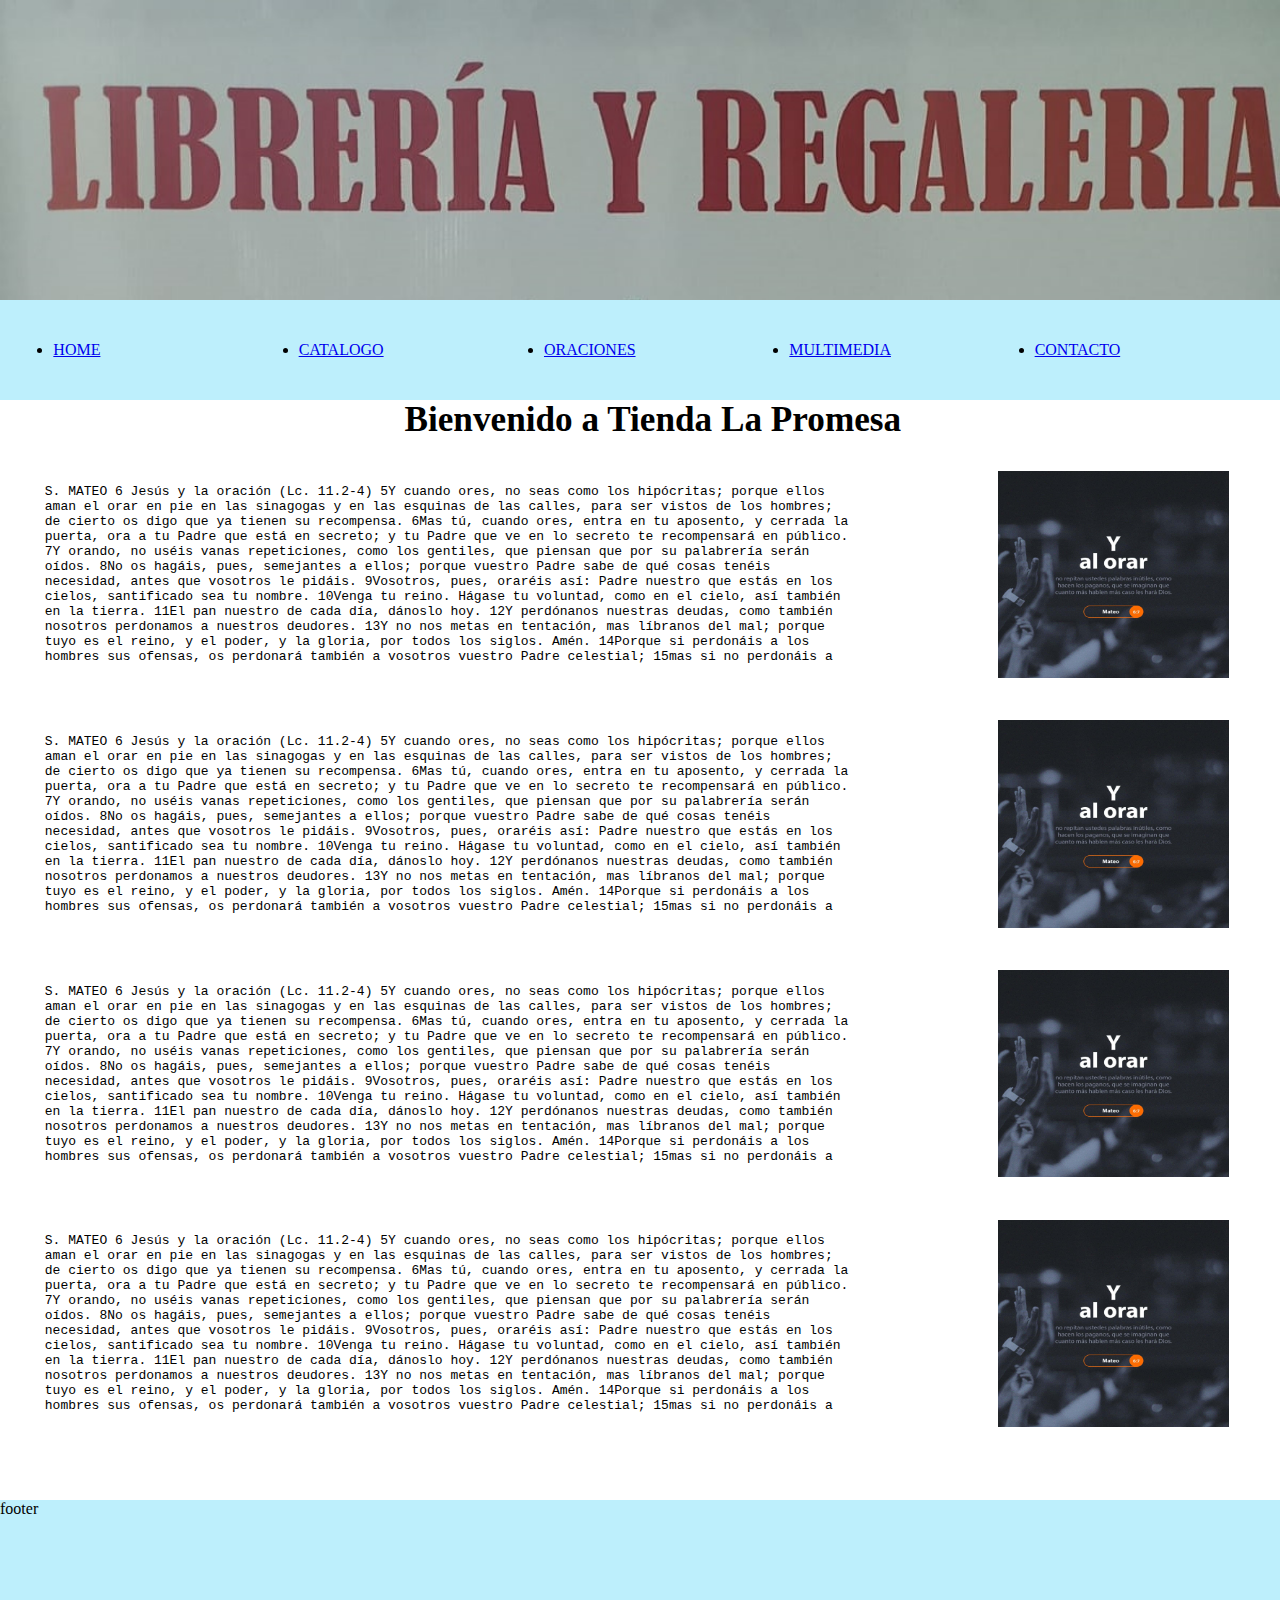
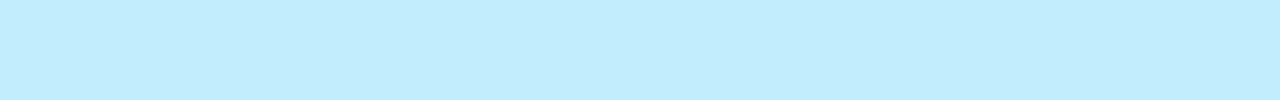
<file: html/oraciones.html>
<!DOCTYPE html>
<html lang="en">
<head>
    <meta charset="UTF-8">
    <meta http-equiv="X-UA-Compatible" content="IE=edge">
    <meta name="viewport" content="width=device-width, initial-scale=1.0">
    <link rel="stylesheet" href="https://cdnjs.cloudflare.com/ajax/libs/animate.css/4.1.1/animate.min.css"/>
    <link rel="stylesheet" href="oraciones.css">
    <link href="https://cdn.jsdelivr.net/npm/bootstrap@5.2.0/dist/css/bootstrap.min.css" rel="stylesheet" integrity="sha384-gH2yIJqKdNHPEq0n4Mqa/HGKIhSkIHeL5AyhkYV8i59U5AR6csBvApHHNl/vI1Bx" crossorigin="anonymous">
    <title>Tienda Promesa</title>
</head>
<body>
    <div id="grid">
    <header>
            <div id="header">
                <img 
                 src="images/banner_lapromesa.jpg" alt="banner_libreria_y_regaleria" id="img_header" 
                >
            </div>
    </header>

    <ul id="nav"> 
        <li  id="nav_home">
            <a class="btn btn-success" role="button" href="../index.html" style="--bs-btn-padding-y: .0px; --bs-btn-padding-x: .0px; --bs-btn-font-size: .75rem;">HOME</a>
        </li>
        <li id="nav_catalogo">
            <a class="btn btn-success" role="button" href="catalogo1.html" style="--bs-btn-padding-y: .0px; --bs-btn-padding-x: .0px; --bs-btn-font-size: .75rem;">CATALOGO</a>
        </li>
        <li id="nav_oraciones">
           <a class="btn btn-success" role="button" href="oraciones.html" style="--bs-btn-padding-y: .0px; --bs-btn-padding-x: .0px; --bs-btn-font-size: .75rem;" >ORACIONES</a>
        </li>
        <li id="nav_multimedia">
            <a class="btn btn-success" role="button" href="multimedia.html" style="--bs-btn-padding-y: .0px; --bs-btn-padding-x: .0px; --bs-btn-font-size: .75rem;">MULTIMEDIA</a>
        </li>
        <li id="nav_contacto">
        <a class="btn btn-success" role="button" href="contacto.html" style="--bs-btn-padding-y: .0px; --bs-btn-padding-x: .0px; --bs-btn-font-size: .75rem;">CONTACTO</a>
        </li>
    </ul>
    
    <main>
        

        <div id="layout"> 
            
            <h1 id="titulo">Bienvenido a Tienda La Promesa</h1>

            <div id="texto_1"><code><overflow-y:scroll></overflow-y:scroll>
                <P>
                    
                    S. MATEO 6
                    Jesús y la oración
                    (Lc. 11.2-4)
                    5Y cuando ores, no seas como los hipócritas; porque ellos aman el orar en pie en las sinagogas y en las esquinas de las calles, para ser vistos de los hombres; de cierto os digo que ya tienen su recompensa. 6Mas tú, cuando ores, entra en tu aposento, y cerrada la puerta, ora a tu Padre que está en secreto; y tu Padre que ve en lo secreto te recompensará en público.
                    7Y orando, no uséis vanas repeticiones, como los gentiles, que piensan que por su palabrería serán oídos. 8No os hagáis, pues, semejantes a ellos; porque vuestro Padre sabe de qué cosas tenéis necesidad, antes que vosotros le pidáis. 9Vosotros, pues, oraréis así: Padre nuestro que estás en los cielos, santificado sea tu nombre. 10Venga tu reino. Hágase tu voluntad, como en el cielo, así también en la tierra. 11El pan nuestro de cada día, dánoslo hoy. 12Y perdónanos nuestras deudas, como también nosotros perdonamos a nuestros deudores. 13Y no nos metas en tentación, mas líbranos del mal; porque tuyo es el reino, y el poder, y la gloria, por todos los siglos. Amén. 14Porque si perdonáis a los hombres sus ofensas, os perdonará también a vosotros vuestro Padre celestial; 15mas si no perdonáis a los hombres sus ofensas, tampoco vuestro Padre os perdonará vuestras ofensas.
                    Jesús y el ayuno
                    16Cuando ayunéis, no seáis austeros, como los hipócritas; porque ellos demudan sus rostros para mostrar a los hombres que ayunan; de cierto os digo que ya tienen su recompensa. 17Pero tú, cuando ayunes, unge tu cabeza y lava tu rostro, 18para no mostrar a los hombres que ayunas, sino a tu Padre que está en secreto; y tu Padre que ve en lo secreto te recompensará en público.
                    Tesoros en el cielo
                    (Lc. 12.32-34)
                    19No os hagáis tesoros en la tierra, donde la polilla y el orín corrompen, y donde ladrones minan y hurtan; 20sino haceos tesoros en el cielo, donde ni la polilla ni el orín corrompen, y donde ladrones no minan ni hurtan. 21Porque donde esté vuestro tesoro, allí estará también vuestro corazón.
                    La lámpara del cuerpo
                    (Lc. 11.33-36)
                    22La lámpara del cuerpo es el ojo; así que, si tu ojo es bueno, todo tu cuerpo estará lleno de luz; 23pero si tu ojo es maligno, todo tu cuerpo estará en tinieblas. Así que, si la luz que en ti hay es tinieblas, ¿cuántas no serán las mismas tinieblas?
                    Dios y las riquezas
                    (Lc. 16.13)
                    24Ninguno puede servir a dos señores; porque o aborrecerá al uno y amará al otro, o estimará al uno y menospreciará al otro. No podéis servir a Dios y a las riquezas.
                    El afán y la ansiedad
                    (Lc. 12.22-31)
                    25Por tanto os digo: No os afanéis por vuestra vida, qué habéis de comer o qué habéis de beber; ni por vuestro cuerpo, qué habéis de vestir. ¿No es la vida más que el alimento, y el cuerpo más que el vestido? 26Mirad las aves del cielo, que no siembran, ni siegan, ni recogen en graneros; y vuestro Padre celestial las alimenta. ¿No valéis vosotros mucho más que ellas? 27¿Y quién de vosotros podrá, por mucho que se afane, añadir a su estatura un codo? 28Y por el vestido, ¿por qué os afanáis? Considerad los lirios del campo, cómo crecen: no trabajan ni hilan; 29pero os digo, que ni aun Salomón con toda su gloria se vistió así como uno de ellos. 30Y si la hierba del campo que hoy es, y mañana se echa en el horno, Dios la viste así, ¿no hará mucho más a vosotros, hombres de poca fe? 31No os afanéis, pues, diciendo: ¿Qué comeremos, o qué beberemos, o qué vestiremos? 32Porque los gentiles buscan todas estas cosas; pero vuestro Padre celestial sabe que tenéis necesidad de todas estas cosas. 33Mas buscad primeramente el reino de Dios y su justicia, y todas estas cosas os serán añadidas.
                    34Así que, no os afanéis por el día de mañana, porque el día de mañana traerá su afán. Basta a cada día su propio mal.
                </P>
                </code></div>

            <div id="texto_2"><code><overflow-y:scroll></overflow-y:scroll>
                <P>
                    
                        S. MATEO 6
                        Jesús y la oración
                        (Lc. 11.2-4)
                        5Y cuando ores, no seas como los hipócritas; porque ellos aman el orar en pie en las sinagogas y en las esquinas de las calles, para ser vistos de los hombres; de cierto os digo que ya tienen su recompensa. 6Mas tú, cuando ores, entra en tu aposento, y cerrada la puerta, ora a tu Padre que está en secreto; y tu Padre que ve en lo secreto te recompensará en público.
                        7Y orando, no uséis vanas repeticiones, como los gentiles, que piensan que por su palabrería serán oídos. 8No os hagáis, pues, semejantes a ellos; porque vuestro Padre sabe de qué cosas tenéis necesidad, antes que vosotros le pidáis. 9Vosotros, pues, oraréis así: Padre nuestro que estás en los cielos, santificado sea tu nombre. 10Venga tu reino. Hágase tu voluntad, como en el cielo, así también en la tierra. 11El pan nuestro de cada día, dánoslo hoy. 12Y perdónanos nuestras deudas, como también nosotros perdonamos a nuestros deudores. 13Y no nos metas en tentación, mas líbranos del mal; porque tuyo es el reino, y el poder, y la gloria, por todos los siglos. Amén. 14Porque si perdonáis a los hombres sus ofensas, os perdonará también a vosotros vuestro Padre celestial; 15mas si no perdonáis a los hombres sus ofensas, tampoco vuestro Padre os perdonará vuestras ofensas.
                        Jesús y el ayuno
                        16Cuando ayunéis, no seáis austeros, como los hipócritas; porque ellos demudan sus rostros para mostrar a los hombres que ayunan; de cierto os digo que ya tienen su recompensa. 17Pero tú, cuando ayunes, unge tu cabeza y lava tu rostro, 18para no mostrar a los hombres que ayunas, sino a tu Padre que está en secreto; y tu Padre que ve en lo secreto te recompensará en público.
                        Tesoros en el cielo
                        (Lc. 12.32-34)
                        19No os hagáis tesoros en la tierra, donde la polilla y el orín corrompen, y donde ladrones minan y hurtan; 20sino haceos tesoros en el cielo, donde ni la polilla ni el orín corrompen, y donde ladrones no minan ni hurtan. 21Porque donde esté vuestro tesoro, allí estará también vuestro corazón.
                        La lámpara del cuerpo
                        (Lc. 11.33-36)
                        22La lámpara del cuerpo es el ojo; así que, si tu ojo es bueno, todo tu cuerpo estará lleno de luz; 23pero si tu ojo es maligno, todo tu cuerpo estará en tinieblas. Así que, si la luz que en ti hay es tinieblas, ¿cuántas no serán las mismas tinieblas?
                        Dios y las riquezas
                        (Lc. 16.13)
                        24Ninguno puede servir a dos señores; porque o aborrecerá al uno y amará al otro, o estimará al uno y menospreciará al otro. No podéis servir a Dios y a las riquezas.
                        El afán y la ansiedad
                        (Lc. 12.22-31)
                        25Por tanto os digo: No os afanéis por vuestra vida, qué habéis de comer o qué habéis de beber; ni por vuestro cuerpo, qué habéis de vestir. ¿No es la vida más que el alimento, y el cuerpo más que el vestido? 26Mirad las aves del cielo, que no siembran, ni siegan, ni recogen en graneros; y vuestro Padre celestial las alimenta. ¿No valéis vosotros mucho más que ellas? 27¿Y quién de vosotros podrá, por mucho que se afane, añadir a su estatura un codo? 28Y por el vestido, ¿por qué os afanáis? Considerad los lirios del campo, cómo crecen: no trabajan ni hilan; 29pero os digo, que ni aun Salomón con toda su gloria se vistió así como uno de ellos. 30Y si la hierba del campo que hoy es, y mañana se echa en el horno, Dios la viste así, ¿no hará mucho más a vosotros, hombres de poca fe? 31No os afanéis, pues, diciendo: ¿Qué comeremos, o qué beberemos, o qué vestiremos? 32Porque los gentiles buscan todas estas cosas; pero vuestro Padre celestial sabe que tenéis necesidad de todas estas cosas. 33Mas buscad primeramente el reino de Dios y su justicia, y todas estas cosas os serán añadidas.
                        34Así que, no os afanéis por el día de mañana, porque el día de mañana traerá su afán. Basta a cada día su propio mal.
                </P>
                </code></div>  

            <div id="texto_3"><code><overflow-y:scroll></overflow-y:scroll>
                    <P>
                        
                            S. MATEO 6
                            Jesús y la oración
                            (Lc. 11.2-4)
                            5Y cuando ores, no seas como los hipócritas; porque ellos aman el orar en pie en las sinagogas y en las esquinas de las calles, para ser vistos de los hombres; de cierto os digo que ya tienen su recompensa. 6Mas tú, cuando ores, entra en tu aposento, y cerrada la puerta, ora a tu Padre que está en secreto; y tu Padre que ve en lo secreto te recompensará en público.
                            7Y orando, no uséis vanas repeticiones, como los gentiles, que piensan que por su palabrería serán oídos. 8No os hagáis, pues, semejantes a ellos; porque vuestro Padre sabe de qué cosas tenéis necesidad, antes que vosotros le pidáis. 9Vosotros, pues, oraréis así: Padre nuestro que estás en los cielos, santificado sea tu nombre. 10Venga tu reino. Hágase tu voluntad, como en el cielo, así también en la tierra. 11El pan nuestro de cada día, dánoslo hoy. 12Y perdónanos nuestras deudas, como también nosotros perdonamos a nuestros deudores. 13Y no nos metas en tentación, mas líbranos del mal; porque tuyo es el reino, y el poder, y la gloria, por todos los siglos. Amén. 14Porque si perdonáis a los hombres sus ofensas, os perdonará también a vosotros vuestro Padre celestial; 15mas si no perdonáis a los hombres sus ofensas, tampoco vuestro Padre os perdonará vuestras ofensas.
                            Jesús y el ayuno
                            16Cuando ayunéis, no seáis austeros, como los hipócritas; porque ellos demudan sus rostros para mostrar a los hombres que ayunan; de cierto os digo que ya tienen su recompensa. 17Pero tú, cuando ayunes, unge tu cabeza y lava tu rostro, 18para no mostrar a los hombres que ayunas, sino a tu Padre que está en secreto; y tu Padre que ve en lo secreto te recompensará en público.
                            Tesoros en el cielo
                            (Lc. 12.32-34)
                            19No os hagáis tesoros en la tierra, donde la polilla y el orín corrompen, y donde ladrones minan y hurtan; 20sino haceos tesoros en el cielo, donde ni la polilla ni el orín corrompen, y donde ladrones no minan ni hurtan. 21Porque donde esté vuestro tesoro, allí estará también vuestro corazón.
                            La lámpara del cuerpo
                            (Lc. 11.33-36)
                            22La lámpara del cuerpo es el ojo; así que, si tu ojo es bueno, todo tu cuerpo estará lleno de luz; 23pero si tu ojo es maligno, todo tu cuerpo estará en tinieblas. Así que, si la luz que en ti hay es tinieblas, ¿cuántas no serán las mismas tinieblas?
                            Dios y las riquezas
                            (Lc. 16.13)
                            24Ninguno puede servir a dos señores; porque o aborrecerá al uno y amará al otro, o estimará al uno y menospreciará al otro. No podéis servir a Dios y a las riquezas.
                            El afán y la ansiedad
                            (Lc. 12.22-31)
                            25Por tanto os digo: No os afanéis por vuestra vida, qué habéis de comer o qué habéis de beber; ni por vuestro cuerpo, qué habéis de vestir. ¿No es la vida más que el alimento, y el cuerpo más que el vestido? 26Mirad las aves del cielo, que no siembran, ni siegan, ni recogen en graneros; y vuestro Padre celestial las alimenta. ¿No valéis vosotros mucho más que ellas? 27¿Y quién de vosotros podrá, por mucho que se afane, añadir a su estatura un codo? 28Y por el vestido, ¿por qué os afanáis? Considerad los lirios del campo, cómo crecen: no trabajan ni hilan; 29pero os digo, que ni aun Salomón con toda su gloria se vistió así como uno de ellos. 30Y si la hierba del campo que hoy es, y mañana se echa en el horno, Dios la viste así, ¿no hará mucho más a vosotros, hombres de poca fe? 31No os afanéis, pues, diciendo: ¿Qué comeremos, o qué beberemos, o qué vestiremos? 32Porque los gentiles buscan todas estas cosas; pero vuestro Padre celestial sabe que tenéis necesidad de todas estas cosas. 33Mas buscad primeramente el reino de Dios y su justicia, y todas estas cosas os serán añadidas.
                            34Así que, no os afanéis por el día de mañana, porque el día de mañana traerá su afán. Basta a cada día su propio mal.
                    </P>
                    </code></div>  

            <div id="texto_4"><code><overflow-y:scroll></overflow-y:scroll>
                        <P>
                            
                                S. MATEO 6
                                Jesús y la oración
                                (Lc. 11.2-4)
                                5Y cuando ores, no seas como los hipócritas; porque ellos aman el orar en pie en las sinagogas y en las esquinas de las calles, para ser vistos de los hombres; de cierto os digo que ya tienen su recompensa. 6Mas tú, cuando ores, entra en tu aposento, y cerrada la puerta, ora a tu Padre que está en secreto; y tu Padre que ve en lo secreto te recompensará en público.
                                7Y orando, no uséis vanas repeticiones, como los gentiles, que piensan que por su palabrería serán oídos. 8No os hagáis, pues, semejantes a ellos; porque vuestro Padre sabe de qué cosas tenéis necesidad, antes que vosotros le pidáis. 9Vosotros, pues, oraréis así: Padre nuestro que estás en los cielos, santificado sea tu nombre. 10Venga tu reino. Hágase tu voluntad, como en el cielo, así también en la tierra. 11El pan nuestro de cada día, dánoslo hoy. 12Y perdónanos nuestras deudas, como también nosotros perdonamos a nuestros deudores. 13Y no nos metas en tentación, mas líbranos del mal; porque tuyo es el reino, y el poder, y la gloria, por todos los siglos. Amén. 14Porque si perdonáis a los hombres sus ofensas, os perdonará también a vosotros vuestro Padre celestial; 15mas si no perdonáis a los hombres sus ofensas, tampoco vuestro Padre os perdonará vuestras ofensas.
                                Jesús y el ayuno
                                16Cuando ayunéis, no seáis austeros, como los hipócritas; porque ellos demudan sus rostros para mostrar a los hombres que ayunan; de cierto os digo que ya tienen su recompensa. 17Pero tú, cuando ayunes, unge tu cabeza y lava tu rostro, 18para no mostrar a los hombres que ayunas, sino a tu Padre que está en secreto; y tu Padre que ve en lo secreto te recompensará en público.
                                Tesoros en el cielo
                                (Lc. 12.32-34)
                                19No os hagáis tesoros en la tierra, donde la polilla y el orín corrompen, y donde ladrones minan y hurtan; 20sino haceos tesoros en el cielo, donde ni la polilla ni el orín corrompen, y donde ladrones no minan ni hurtan. 21Porque donde esté vuestro tesoro, allí estará también vuestro corazón.
                                La lámpara del cuerpo
                                (Lc. 11.33-36)
                                22La lámpara del cuerpo es el ojo; así que, si tu ojo es bueno, todo tu cuerpo estará lleno de luz; 23pero si tu ojo es maligno, todo tu cuerpo estará en tinieblas. Así que, si la luz que en ti hay es tinieblas, ¿cuántas no serán las mismas tinieblas?
                                Dios y las riquezas
                                (Lc. 16.13)
                                24Ninguno puede servir a dos señores; porque o aborrecerá al uno y amará al otro, o estimará al uno y menospreciará al otro. No podéis servir a Dios y a las riquezas.
                                El afán y la ansiedad
                                (Lc. 12.22-31)
                                25Por tanto os digo: No os afanéis por vuestra vida, qué habéis de comer o qué habéis de beber; ni por vuestro cuerpo, qué habéis de vestir. ¿No es la vida más que el alimento, y el cuerpo más que el vestido? 26Mirad las aves del cielo, que no siembran, ni siegan, ni recogen en graneros; y vuestro Padre celestial las alimenta. ¿No valéis vosotros mucho más que ellas? 27¿Y quién de vosotros podrá, por mucho que se afane, añadir a su estatura un codo? 28Y por el vestido, ¿por qué os afanáis? Considerad los lirios del campo, cómo crecen: no trabajan ni hilan; 29pero os digo, que ni aun Salomón con toda su gloria se vistió así como uno de ellos. 30Y si la hierba del campo que hoy es, y mañana se echa en el horno, Dios la viste así, ¿no hará mucho más a vosotros, hombres de poca fe? 31No os afanéis, pues, diciendo: ¿Qué comeremos, o qué beberemos, o qué vestiremos? 32Porque los gentiles buscan todas estas cosas; pero vuestro Padre celestial sabe que tenéis necesidad de todas estas cosas. 33Mas buscad primeramente el reino de Dios y su justicia, y todas estas cosas os serán añadidas.
                                34Así que, no os afanéis por el día de mañana, porque el día de mañana traerá su afán. Basta a cada día su propio mal.
                        </P>
                        </code></div>                                    
                
                <img src="images/mateo67.jpg" class="rounded" alt="cita_mateo_6_7" id="mateo6_7" class="animate__animated animate__backInUp">
                <img src="images/mateo67.jpg" class="rounded" alt="cita_mateo_6_7" id="mateo6_72" class="animate__animated animate__backInUp">
                <img src="images/mateo67.jpg" class="rounded" alt="cita_mateo_6_7" id="mateo6_73" class="animate__animated animate__backInUp">
                <img src="images/mateo67.jpg" class="rounded" alt="cita_mateo_6_7" id="mateo6_74" class="animate__animated animate__backInUp">


        </div>

           
        
           


    </main>
    <footer id="footer"> footer
       

    </footer>
    </div> 


<script src="https://cdn.jsdelivr.net/npm/bootstrap@5.2.0/dist/js/bootstrap.bundle.min.js" integrity="sha384-A3rJD856KowSb7dwlZdYEkO39Gagi7vIsF0jrRAoQmDKKtQBHUuLZ9AsSv4jD4Xa" crossorigin="anonymous"></script>    
</body>
</html>
</file>
<file: index.css>
*{
    margin: 0;
    padding: 0;
}

.a1{
        animation-name: opacidad;
        animation-duration: 5s;

}


#texto{padding: 1px;}

@keyframes opacidad{
        0%{
                opacity: 0;
        }
        100% {
                opacity: 1;
        }
}

@media only screen and ( max-width: 600px){     
#h1{
        font-size: 30px;
    
}

#grid{
    display:grid;
    grid-template-columns: 100% ;
    grid-template-rows: 100px 100px 400px 40px;
    grid-template-areas:"header"
                        "nav"
                        "layout"
                        "footer"; 
}

#header{ 
    grid-area: header;
    display:flex;
    align-self: stretch;
    justify-content: stretch;
    width: 100%;
    height: 100%;

}
        #img_header{
        width:100%;
        height: 100%;
        }

#nav{
        grid-area: nav;
        display:flex;
        flex-direction: column;    
        height: max-content; 
        max-height: fit-content;   
        justify-content: space-evenly;
        align-items:center;
        
        background-color: rgb(189, 239, 252);
}
        #nav_home{
        width: 15%;
        font-size: 9px;
}
        #nav_catalogo{
        width: 15%;
        font-size: 9px;
}
        #nav_oraciones{
        width: 15%;
        font-size: 9px;
}
        #nav_multimedia{
        width: 15%;
        font-size: 9px;
}
        #nav_contacto{
        width: 15%;
        font-size: 9px;
}


#layout{
    grid-area: layout;
    display:grid;
    grid-template-columns: 50%;
    grid-template-rows: 10% 90%;
    grid-template-areas: "a1 a1"
                         "a2 a3"
                         "a2 a3"
                        
}

h1{
    grid-area: a1;
    justify-self: center;
    align-self: center;
    font-size: 30px;
}

p{
    grid-area: a2;
    font-size: 13px;
    
    
}

#logo{
    width: 100%;
    height: 100%;
    justify-self: center;
    align-self: center;
}

#footer{
        grid-area: footer;
        background-color: rgb(189, 239, 252);
}
}

@media only screen and ( min-width: 600px){
    #grid{
        display:grid;
        grid-template-columns: 100% ;
        grid-template-rows: 200px 70px 550px 100px;
        grid-template-areas:"header"
                            "nav"
                            "layout"
                            "footer";
    }
    
    #header{ 
        grid-area: header;
        display:flex;
        width: 100%;
        height: 100%;
    
    }
        #img_header{
        width:100%;
        height: 100%;
        }
    
    #nav{
            grid-area: nav;
            display:flex;
            flex-direction: row;    
            justify-content: space-evenly;
            align-items:center;
            
            background-color: rgb(189, 239, 252);
    }
        #nav_home{
            width: 15%;
    
    }
        #nav_catalogo{
            width: 15%;
    }
        #nav_oraciones{
            width: 15%;
    
    }
        #nav_multimedia{
            width: 15%;
    
    }
        #nav_contacto{
            width: 15%;
    
    }
    
    
    #layout{
        grid-area: layout;
        display:grid;
        grid-template-columns: 50%;
        grid-template-rows: 10% 90%;
        grid-template-areas: "a1 a1"
                             "a2 a3"
                             "a2 a3"
                            
    }
    
    h1{
        grid-area: a1;
        justify-self: center;
        align-self: center;
        font-size: 220%;
    }
    
    p{
        grid-area: a2;
        font-size: 20px;
    }
    
    #logo{
        width: 100%;
        height: 100%;
        justify-self: center;
        align-self: center;
    }
    
    #footer{
            grid-area: footer;
            background-color: rgb(189, 239, 252);
    }
}

@media only screen and ( min-width:800px){
    #grid{
        display:grid;
        grid-template-columns: 100% ;
        grid-template-rows: 300px 100px 900px 200px;
        grid-template-areas:"header"
                            "nav"
                            "layout"
                            "footer";
    }
    
    #header{ 
        grid-area: header;
        display:flex;
        width: 100%;
        height: 100%;
        } 
        #img_header{
        width:100%;
        height: 100%;
        }
    #nav{
            grid-area: nav;
            display:flex;
            flex-direction: row;    
            justify-content: space-evenly;
            align-items:center;
            
            background-color: rgb(189, 239, 252);
    }
        #nav_home{
            width: 15%;
    
    }
        #nav_catalogo{
            width: 15%;
    }
        #nav_oraciones{
            width: 15%;
    
    }
        #nav_multimedia{
            width: 15%;
    
    }
        #nav_contacto{
            width: 15%;
    
    }
    
    
    #layout{
        grid-area: layout;
        display:grid;
        grid-template-columns: 50%;
        grid-template-rows: 10% 90%;
        grid-template-areas: "a1 a1"
                             "a2 a3"
                             "a2 a3"
                            
    }
    
    h1{
        grid-area: a1;
        justify-self: center;
        align-self: center;
    }
    
    p{
        grid-area: a2;
    }
    
    #logo{
        grid-area: a3;
        width: 100%;
        height: 100%;
        justify-self: center;
        align-self: center;
    }
    
    #footer{
            grid-area: footer;
            background-color: rgb(189, 239, 252);
    }
}
</file>
<file: html/catalogo.css>
*{
    margin: 0;
    padding: 0;
}
</file>
<file: html/catalogo1.css>
*{
    margin: 0;
    padding: 0;
}






@media only screen and ( max-width: 600px) {    
    
        #grid{
        display:grid;
        grid-template-columns:100%;
        grid-template-rows: 100px 100px 495px 40px;
        grid-template-areas:"header"
                            "nav"
                            "layout"
                            "footer" 
    }
    
    #header{ 
        grid-area: header;
        display:flex;
        align-self: stretch;
        justify-content: stretch;
        width: 100%;
        height: 100%;
    
    }
    
    #img_header{
            width:100%;
            height: 100%;
            }

    
    
    
            #nav{
                grid-area: nav;
                display:flex;
                flex-direction: column;    
                height: max-content;
                justify-content: space-evenly;
                align-items:center;
                
                background-color: rgb(189, 239, 252);
        }
                #nav_home{
                width: 15%;
                font-size: 9px;
        }
                #nav_catalogo{
                width: 15%;
                font-size: 9px;
        }
                #nav_oraciones{
                width: 15%;
                font-size: 9px;
        }
                #nav_multimedia{
                width: 15%;
                font-size: 9px;
        }
                #nav_contacto{
                width: 15%;
                font-size: 9px;
        }
    
    
    #layout{
        display:grid;
        grid-area:layout;
        grid-template-columns: 75px 75px;
        grid-template-rows: 90px 90px 90px 90px;
        row-gap: 15px;
        column-gap: 5px;
        justify-content: space-evenly;   
        background-color: rgb(235, 255, 148);
         grid-template-areas: "a1 a1"
                              "a2 a3"
                              "a4 a5"
                              "a6 a7"
                              "a8 a9";
        
            
    }
    
    #titulo{ grid-area:a1;
        justify-self: center;
        align-self: center;
    }
    
    
    
    
    #footer{
            grid-area:footer;
            background-color: rgb(189, 239, 252);
    }
}

@media only screen and ( min-width: 600px) {
    #grid{
        display:grid;
        grid-template-columns:100%;
        grid-template-rows: 200px 70px 740px 100px;
        grid-template-areas:"header"
                            "nav"
                            "layout"
                            "footer" ;
        justify-items:wrap
    }
    
    header{ 
        grid-area:header;
        display:flex;
        align-self:stretch;
        justify-content: stretch;
        height:100%;
        width:100%;
    }
     
    #header{ 
        grid-area: header;
        display:flex;
        width: 100%;
        height: 100%;
    
    }
        #img_header{
        width:100%;
        height: 100%;
        }
    
    #nav{
            grid-area: nav;
            display:flex;
            flex-direction: row;    
            justify-content: space-evenly;
            align-items:center;
            
            background-color: rgb(189, 239, 252);
    }
        #nav_home{
            width: 15%;
    
    }
        #nav_catalogo{
            width: 15%;
    }
        #nav_oraciones{
            width: 15%;
    
    }
        #nav_multimedia{
            width: 15%;
    
    }
        #nav_contacto{
            width: 15%;
    
    }
    
    
    #layout{
        display:grid;
        grid-area:layout;
        grid-template-columns: 140px 140px 140px  ;
        grid-template-rows: 200px 200px 200px 200px;
        row-gap: 10px;
        column-gap: 10px;
        justify-content: space-evenly;   
        background-color: rgb(235, 255, 148);
         grid-template-areas: "a1 a1 a1"
                              "a2 a3 a4"
                              "a5 a6 a7"
                              "a8 a9 a10";        
            
    }
    
    #titulo{ grid-area:a1;
        justify-self: center;
        align-self: center;
    }

    
    
   
    
    
    
    
    
    #footer{
            grid-area:footer;
            background-color: rgb(189, 239, 252);
    }
}



@media only screen and ( min-width: 800px ) {
    

    #grid{
        display:grid;
        grid-template-columns:100%;
        grid-template-rows: 300px 100px 430px 200px;
        grid-template-areas:"header"
                            "nav"
                            "layout"
                            "footer";
        
    }
    
    #header{ 
        grid-area: header;
        display:flex;
        align-self: stretch;
        justify-content: stretch;
        width: 100%;
        height: 100%;
    
    }
    #img_header{
            width:100%;
            height: 100%;
            }

            #nav{
                grid-area: nav;
                display:flex;
                flex-direction: row;    
                justify-content: space-evenly;
                align-items:center;
                
                background-color: rgb(189, 239, 252);
        }
            #nav_home{
                width: 15%;
        
        }
            #nav_catalogo{
                width: 15%;
        }
            #nav_oraciones{
                width: 15%;
        
        }
            #nav_multimedia{
                width: 15%;
        
        }
            #nav_contacto{
                width: 15%;
        
        }
    
    
    #layout{
        display:grid;
        grid-area:layout;
        grid-template-columns: 140px 140px 140px 140px ;
        grid-template-rows: 150px 200px 200px ;
        justify-content: space-evenly;   
        row-gap: 20px;
        background-color: rgb(235, 255, 148);
         grid-template-areas: "a1 a1 a1 a1"
                              "a2 a3 a4 a5"
                              "a6 a7 a8 a9"
                              ;
        
            
    }
    
    #titulo{ grid-area:a1;
        justify-self: center;
        align-self: center;
    }
    
    #biblia_boda{ grid-area:a2;
    
        justify-self: center;   
    }
    #biblia_mision{ grid-area:a3;
       
    }
    #biblia_pateada{ grid-area:a4;
       
    }
    #libro_matrimonio{ grid-area:a5;
      
    }
    #libro_slot6{ grid-area: a6;}
    
    #libro_slot8{grid-area: a8;}
    #libro_slot9{grid-area: a9;}
    #libro_mujer{ grid-area:a6;
    
    }
    #libro_profetas{ grid-area:a8;
      
    }
    #libro_sermejor{ grid-area: a7;
     
    }
    
    
    
    #footer{
            grid-area:footer;
            background-color: rgb(189, 239, 252);
            
    }
 }
</file>
<file: html/contacto.css>
*{
    margin: 0;
    padding: 0;
}

.a1{
        animation-name: opacidad;
        animation-duration: 5s;

}




#formulario_contacto{
    display: flex;
    flex-direction: column;
    
    align-items: right;
    
    
    
}

@keyframes opacidad{
        0%{
                opacity: 0;
        }
        100% {
                opacity: 1;
        }
}

@media only screen and ( max-width: 600px){     
#h1{
        font-size: 30px;
}

#grid{
    display:grid;
    grid-template-columns: 100% ;
    grid-template-rows: 100px 100px 400px 40px;
    grid-template-areas:"header"
                        "nav"
                        "layout"
                        "footer"; 
}

#header{ 
    grid-area: header;
    display:flex;
    flex-direction: column;
    align-self: stretch;
    justify-content: stretch;
    width: 100%;
    height: 100%;

}
        #img_header{
        width:100%;
        height: 100%;
        }

#nav{
        grid-area: nav;
        display:flex;
        flex-direction: column;    
        height: max-content;    
        justify-content: space-evenly;
        align-items:center;
        
        background-color: rgb(189, 239, 252);
}
        #nav_home{
        width: 15%;
        font-size: 9px;
}
        #nav_catalogo{
        width: 15%;
        font-size: 9px;
}
        #nav_oraciones{
        width: 15%;
        font-size: 9px;
}
        #nav_multimedia{
        width: 15%;
        font-size: 9px;
}
        #nav_contacto{
        width: 15%;
        font-size: 9px;
}


#layout{
    grid-area: layout;
    display:grid;
    grid-template-columns: 50%;
    grid-template-rows: 10% 90%;
    grid-template-areas: "a1 a1"
                         "a2 a3"
                         "a2 a3"
                        
}

h1{
    grid-area: a1;
    justify-self: center;
    align-self: center;
    font-size: 30px;
}

p{
    grid-area: a2;
    font-size: 13px;
}

#logo{
    width: 100%;
    height: 100%;
    justify-self: center;
    align-self: center;
}

#footer{
        grid-area: footer;
        background-color: rgb(189, 239, 252);
}
}

@media only screen and ( min-width: 600px){
    #grid{
        display:grid;
        grid-template-columns: 100% ;
        grid-template-rows: 200px 70px 550px 100px;
        grid-template-areas:"header"
                            "nav"
                            "layout"
                            "footer";
    }
    
    #header{ 
        grid-area: header;
        display:flex;
        width: 100%;
        height: 100%;
    
    }
        #img_header{
        width:100%;
        height: 100%;
        }
    
    #nav{
            grid-area: nav;
            display:flex;
            flex-direction: row;    
            justify-content: space-evenly;
            align-items:center;
            
            background-color: rgb(189, 239, 252);
    }
        #nav_home{
            width: 15%;
    
    }
        #nav_catalogo{
            width: 15%;
    }
        #nav_oraciones{
            width: 15%;
    
    }
        #nav_multimedia{
            width: 15%;
    
    }
        #nav_contacto{
            width: 15%;
    
    }
    
    
    #layout{
        grid-area: layout;
        display:grid;
        grid-template-columns: 50%;
        grid-template-rows: 10% 90%;
        grid-template-areas: "a1 a1"
                             "a2 a3"
                             "a2 a3"
                            
    }
    
    h1{
        grid-area: a1;
        justify-self: center;
        align-self: center;
        font-size: 220%;
    }
    
    p{
        grid-area: a2;
        font-size: 20px;
    }
    
    #logo{
        width: 100%;
        height: 100%;
        justify-self: center;
        align-self: center;
    }
    
    #footer{
            grid-area: footer;
            background-color: rgb(189, 239, 252);
    }
}

@media only screen and ( min-width:800px){
    #grid{
        display:grid;
        grid-template-columns: 100% ;
        grid-template-rows: 300px 100px 900px 200px;
        grid-template-areas:"header"
                            "nav"
                            "layout"
                            "footer";
    }
    
    #header{ 
        grid-area: header;
        display:flex;
        width: 100%;
        height: 100%;
        } 
        #img_header{
        width:100%;
        height: 100%;
        }
    #nav{
            grid-area: nav;
            display:flex;
            flex-direction: row;    
            justify-content: space-evenly;
            align-items:center;
            
            background-color: rgb(189, 239, 252);
    }
        #nav_home{
            width: 15%;
    
    }
        #nav_catalogo{
            width: 15%;
    }
        #nav_oraciones{
            width: 15%;
    
    }
        #nav_multimedia{
            width: 15%;
    
    }
        #nav_contacto{
            width: 15%;
    
    }
    
    
    #layout{
        grid-area: layout;
        display:grid;
        grid-template-columns: 50%;
        grid-template-rows: 10% 90%;
        grid-template-areas: "a1 a1"
                             "a2 a3"
                             "a2 a3"
                            
    }
    
    h1{
        grid-area: a1;
        justify-self: center;
        align-self: center;
    }
    
    p{
        grid-area: a2;
    }
    
    #logo{
        grid-area: a3;
        width: 100%;
        height: 100%;
        justify-self: center;
        align-self: center;
    }
    
    #footer{
            grid-area: footer;
            background-color: rgb(189, 239, 252);
    }
}
</file>
<file: html/multimedia.css>
*{
    margin: 0;
    padding: 0;
}


 
.animate__animated.animate__backInUp {
    --animate-duration: 6s;
    }

@media only screen and ( max-width: 600px){     
#h1{
        font-size: 30px;
}

#grid{
    display:grid;
    grid-template-columns: 100% ;
    grid-template-rows: 100px 95px 1000px 40px;
    grid-template-areas:"header"
                        "nav"
                        "layout"
                        "footer";
}

#header{ 
    grid-area: header;
    display:flex;
    align-self: stretch;
    justify-content: stretch;
    width: 100%;
    height: 100%;

}
        #img_header{
        width:100%;
        height: 100%;
        }

#nav{
        grid-area: nav;
        display:flex;
        flex-direction: column;    
        height: max-content;   
        justify-content: space-evenly;
        align-items:center;
        
        background-color: rgb(189, 239, 252);
}
        #nav_home{
        width: 15%;
        font-size: 9px;
}
        #nav_catalogo{
        width: 15%;
        font-size: 9px;
}
        #nav_oraciones{
        width: 15%;
        font-size: 9px;
}
        #nav_multimedia{
        width: 15%;
        font-size: 9px;
}
        #nav_contacto{
        width: 15%;
        font-size: 9px;
}


#layout{
    grid-area: layout;
    display:grid;
    grid-template-columns: 100%;
    grid-template-rows: 10% 5% 20% 5% 20% 5% 20%;
    row-gap: 7%;
    justify-items:center;
    align-items:center;
    
    grid-template-areas: "a1"
                         "a2"
                         "a3"
                         "a4"
                         "a5"
                         "a6"
                         "a7";                   
}

h1{
    grid-area: a1;
    justify-self: center;
    align-self: center;
    font-size: 30px;
}

#t_video1{
    grid-area: a2;
    font-size: 16px;
}

#video1{
    grid-area: a3;
    width: 30%;
    height: 50%;
    justify-self: center;
    align-self: center;
}
#t_video2{
    grid-area: a4;
    font-size: 16px;
}

#video2{
    grid-area: a5;
    width: 30%;
    height: 50%;
    justify-self: center;
    align-self: center;
}
#t_video3{
    grid-area: a6;
    font-size: 16px;
}

#video3{
    grid-area: a7;
    width: 30%;
    height: 50%;
    justify-self: center;
    align-self: center;
}

#footer{
        grid-area: footer;
        background-color: rgb(189, 239, 252);
}
}

@media only screen and ( min-width: 600px){
    #grid{
        display:grid;
        grid-template-columns: 100% ;
        grid-template-rows: 200px 70px 900px 100px;
        grid-template-areas:"header"
                            "nav"
                            "layout"
                            "footer";
    }
    
    #header{ 
        grid-area: header;
        display:flex;
        width: 100%;
        height: 100%;
    
    }
        #img_header{
        width:100%;
        height: 100%;
        }
    
    #nav{
            grid-area: nav;
            display:flex;
            flex-direction: row;    
            justify-content: space-evenly;
            align-items:center;
            
            background-color: rgb(189, 239, 252);
    }
        #nav_home{
            width: 15%;
    
    }
        #nav_catalogo{
            width: 15%;
    }
        #nav_oraciones{
            width: 15%;
    
    }
        #nav_multimedia{
            width: 15%;
    
    }
        #nav_contacto{
            width: 15%;
    
    }
    
    
    #layout{
        grid-area: layout;
        display:grid;
        grid-template-columns: 100%;
        grid-template-rows: 10% 5% 20% 5% 20% 5% 20%;
        row-gap: 7%;
        justify-items:center;
        align-items:center;
        
        grid-template-areas: "a1"
                             "a2"
                             "a3"
                             "a4"
                             "a5"
                             "a6"
                             "a7";
    }
    
    h1{
        grid-area: a1;
        justify-self: center;
        align-self: center;
        font-size: 220%;
    }
    
    #t_video1{
        grid-area: a2;
        font-size: 16px;
    }
    
    #video1{
        grid-area: a3;
        width: 30%;
        height: 100%;
        justify-self: center;
        align-self: center;
    }
    #t_video2{
        grid-area: a4;
        font-size: 16px;
    }
    
    #video2{
        grid-area: a5;
        width: 30%;
        height: 100%;
        justify-self: center;
        align-self: center;
    }
    #t_video3{
        grid-area: a6;
        font-size: 16px;
    }
    
    #video3{
        grid-area: a7;
        width: 30%;
        height: 100%;
        justify-self: center;
        align-self: center;
    }
    
    #footer{
            grid-area: footer;
            background-color: rgb(189, 239, 252);
    }
}

@media only screen and ( min-width:800px){
    #grid{
        display:grid;
        grid-template-columns: 100% ;
        grid-template-rows: 300px 100px 900px 200px;
        grid-template-areas:"header"
                            "nav"
                            "layout"
                            "footer";
    }
    
    #header{ 
        grid-area: header;
        display:flex;
        width: 100%;
        height: 100%;
        } 
    #img_header{
        width:100%;
        height: 100%;
        }
    #nav{
            grid-area: nav;
            display:flex;
            flex-direction: row;    
            justify-content: space-evenly;
            align-items:center;
            
            background-color: rgb(189, 239, 252);
    }
        #nav_home{
            width: 15%;
    
    }
        #nav_catalogo{
            width: 15%;
    }
        #nav_oraciones{
            width: 15%;
    
    }
        #nav_multimedia{
            width: 15%;
    
    }
        #nav_contacto{
            width: 15%;
    
    }
    
    
    #layout{
        grid-area: layout;
        display:grid;
        grid-template-columns: 100%;
        grid-template-rows: 10% 5% 20% 5% 20% 5% 20%;
        row-gap: 7%;
        justify-items:center;
        align-items:center;
        
        grid-template-areas: "a1"
                             "a2"
                             "a3"
                             "a4"
                             "a5"
                             "a6"
                             "a7";                       
    }
    
    h1{
        grid-area: a1;
        justify-self: center;
        align-self: center;
    }
    
    #t_video1{
        grid-area: a2;
        font-size: 16px;
    }
    
    #video1{
        grid-area: a3;
        width: 30%;
        height: 100%;
        justify-self: center;
        align-self: center;
    }
    #t_video2{
        grid-area: a4;
        font-size: 16px;
    }
    
    #video2{
        grid-area: a5;
        width: 30%;
        height: 100%;
        justify-self: center;
        align-self: center;
    }
    #t_video3{
        grid-area: a6;
        font-size: 16px;
    }
    
    #video3{
        grid-area: a7;
        width: 30%;
        height: 100%;
        justify-self: center;
        align-self: center;
    }
    
    #footer{
            grid-area: footer;
            background-color: rgb(189, 239, 252);
    }
}
</file>
<file: html/oraciones.css>
*{
        margin: 0;
        padding: 0;
    }



.animate__animated.animate__backInUp {
        --animate-duration: 6s;
        }

#texto_1{
    justify-self: center;
    align-self: center;
    overflow-y: scroll;
    }
#mateo6_7{
    justify-self: center;
    align-self: center;
    }

#texto_2{
    justify-self: center;
    align-self: center;
    overflow-y: scroll; 
    }
#mateo6_72{
    justify-self: center;
    align-self: center;
    }

#texto_3{
    justify-self: center;
    align-self: center;
    overflow-y: scroll; 
    }
#mateo6_73{
    justify-self: center;
    align-self: center;
    }

#texto_4{
    justify-self: center;
    align-self: center;
    overflow-y: scroll; 
    }
#mateo6_74{
    justify-self: center;
    align-self: center;
    }




@media only screen and ( max-width: 650px){     
    #h1{
            font-size: 30px;
    }
    
    #grid{
        display:grid;
        grid-template-columns: 100% ;
        grid-template-rows: 100px 100px 1800px 40px;
        grid-template-areas:"header"
                            "nav"
                            "layout"
                            "footer"; 
    }
    
    #header{ 
        grid-area: header;
        display:flex;
        align-self: stretch;
        justify-content: stretch;
        width: 100%;
        height: 100%;
    
    }
            #img_header{
            width:100%;
            height: 100%;
            }
    
    #nav{
            grid-area: nav;
            display:flex;
            flex-direction: column;    
            height: max-content;    
            justify-content: space-evenly;
            align-items:center;
            
            background-color: rgb(189, 239, 252);
    }
            #nav_home{
            width: 15%;
            font-size: 9px;
    }
            #nav_catalogo{
            width: 15%;
            font-size: 9px;
    }
            #nav_oraciones{
            width: 15%;
            font-size: 9px;
    }
            #nav_multimedia{
            width: 15%;
            font-size: 9px;
    }
            #nav_contacto{
            width: 15%;
            font-size: 9px;
    }
    
    
    #layout{
        grid-area: layout;
        display:grid;
        grid-template-columns: 100%;
        grid-template-rows: 11% 11% 11% 11% 11% 11% 11% 11% 11% ;
        grid-template-areas: "a1"
                             "a2"
                             "a3"
                             "a4"
                             "a5"
                             "a6"
                             "a7"
                             "a8"
                             "a9"
                             
                            
    }
    
    h1{
        grid-area: a1;
        justify-self: center;
        align-self: center;
        font-size: 25px;
    }
    
    #texto_1{
        grid-area: a3;
        width: 90%;
        height: 80px;            
    }
    #texto_2{
        grid-area: a5;
        width: 90%;
        height: 80px;
    }
    #texto_3{
        grid-area: a7;
        width: 90%;
        height: 80px;
    }
    #texto_4{
        grid-area: a9;
        width: 90%;
        height: 80px;
    }

   
    
    #mateo6_7{
        grid-area: a2;
        width:60%;
        height:90%;
    }
    #mateo6_72{
        grid-area: a4;
        width:60%;
        height:90%;
    }
    #mateo6_73{
        grid-area: a6;
        width:60%;
        height:90%;
    }
    #mateo6_74{
        grid-area: a8;
        width:60%;
        height:90%;
    }
    
    #footer{
            grid-area: footer;
            background-color: rgb(189, 239, 252);
    }
    }
    
@media only screen and ( min-width: 650px){
        #grid{
            display:grid;
            grid-template-columns: 100% ;
            grid-template-rows: 200px 70px 1020px 100px;
            grid-template-areas:"header"
                                "nav"
                                "layout"
                                "footer";
        }
        
        #header{ 
            grid-area: header;
            display:flex;
            width: 100%;
            height: 100%;
        
        }
            #img_header{
            width:100%;
            height: 100%;
            }
        
        #nav{
                grid-area: nav;
                display:flex;
                flex-direction: row;    
                justify-content: space-evenly;
                align-items:center;
                
                background-color: rgb(189, 239, 252);
        }
            #nav_home{
                width: 15%;        
        }
            #nav_catalogo{
                width: 15%;
        }
            #nav_oraciones{
                width: 15%;        
        }
            #nav_multimedia{
                width: 15%;        
        }
            #nav_contacto{
                width: 15%;       
        }
        
        
        #layout{
            grid-area: layout;
            display:grid;
            grid-template-columns: 50%;
            grid-template-rows: 10% 22,5% 22,5% 22,5% 22,5%;
            grid-template-areas: "a1 a1"
                                 "a2 a3"
                                 "a4 a5"
                                 "a6 a7"
                                 "a8 a9"; 
            row-gap: 2%;
            column-gap: 2%;
            justify-content: space-evenly;  
                                 
                                
        }
        
        h1{
            grid-area: a1;
            justify-self: center;
            align-self: center;
            font-size: 220%;
        }
        
        #texto_1{
            grid-area: a2;
            width: 90%;
            height: 180px;            
        }
        #texto_2{
            grid-area: a4;
            width: 90%;
            height: 180px;
        }
        #texto_3{
            grid-area: a6;
            width: 90%;
            height: 180px;
        }
        #texto_4{
            grid-area: a8;
            width: 90%;
            height: 180px;
        }

       
        
        #mateo6_7{
            grid-area: a3;
            width:60%;
            height:90%;
        }
        #mateo6_72{
            grid-area: a5;
            width:60%;
            height:90%;
        }
        #mateo6_73{
            grid-area: a7;
            width:60%;
            height:90%;
        }
        #mateo6_74{
            grid-area: a9;
            width:60%;
            height:90%;
        }
        
        #footer{
                grid-area: footer;
                background-color: rgb(189, 239, 252);
        }
    }
    
@media only screen and ( min-width:800px){
        #grid{
            display:grid;
            grid-template-columns: 100% ;
            grid-template-rows: 300px 100px 1100px 200px;
            grid-template-areas:"header"
                                "nav"
                                "layout"
                                "footer";
        }
        
        #header{ 
            grid-area: header;
            display:flex;
            width: 100%;
            height: 100%;
            } 
            #img_header{
            width:100%;
            height: 100%;
            }
        #nav{
                grid-area: nav;
                display:flex;
                flex-direction: row;    
                justify-content: space-evenly;
                align-items:center;
                
                background-color: rgb(189, 239, 252);
        }
            #nav_home{
                width: 15%;
        
        }
            #nav_catalogo{
                width: 15%;
        }
            #nav_oraciones{
                width: 15%;
        
        }
            #nav_multimedia{
                width: 15%;
        
        }
            #nav_contacto{
                width: 15%;
        
        }
        
        
        #layout{
            grid-area: layout;
            display:grid;
            grid-template-columns:70% 30%;
            grid-template-rows: 10% 22,5% 22,5% 22,5% 22,5%;
            grid-template-areas: "a1 a1"
                                 "a2 a3"
                                 "a4 a5"
                                 "a6 a7"
                                 "a8 a9"; 
            row-gap: 2%;
            column-gap: 2%;
            justify-content: space-evenly;                           
        }
        
        h1{
            grid-area: a1;
            justify-self: center;
            align-self: center;
        }

        #texto_1{
            grid-area: a2;
            width: 90%;
            height: 180px;            
        }
        #texto_2{
            grid-area: a4;
            width: 90%;
            height: 180px;
        }
        #texto_3{
            grid-area: a6;
            width: 90%;
            height: 180px;
        }
        #texto_4{
            grid-area: a8;
            width: 90%;
            height: 180px;
        }

       
        
        #mateo6_7{
            grid-area: a3;
            width:60%;
            height:90%;
        }
        #mateo6_72{
            grid-area: a5;
            width:60%;
            height:90%;
        }
        #mateo6_73{
            grid-area: a7;
            width:60%;
            height:90%;
        }
        #mateo6_74{
            grid-area: a9;
            width:60%;
            height:90%;
        }
        
        #footer{
                grid-area: footer;
                background-color: rgb(189, 239, 252);
        }
    }
</file>
